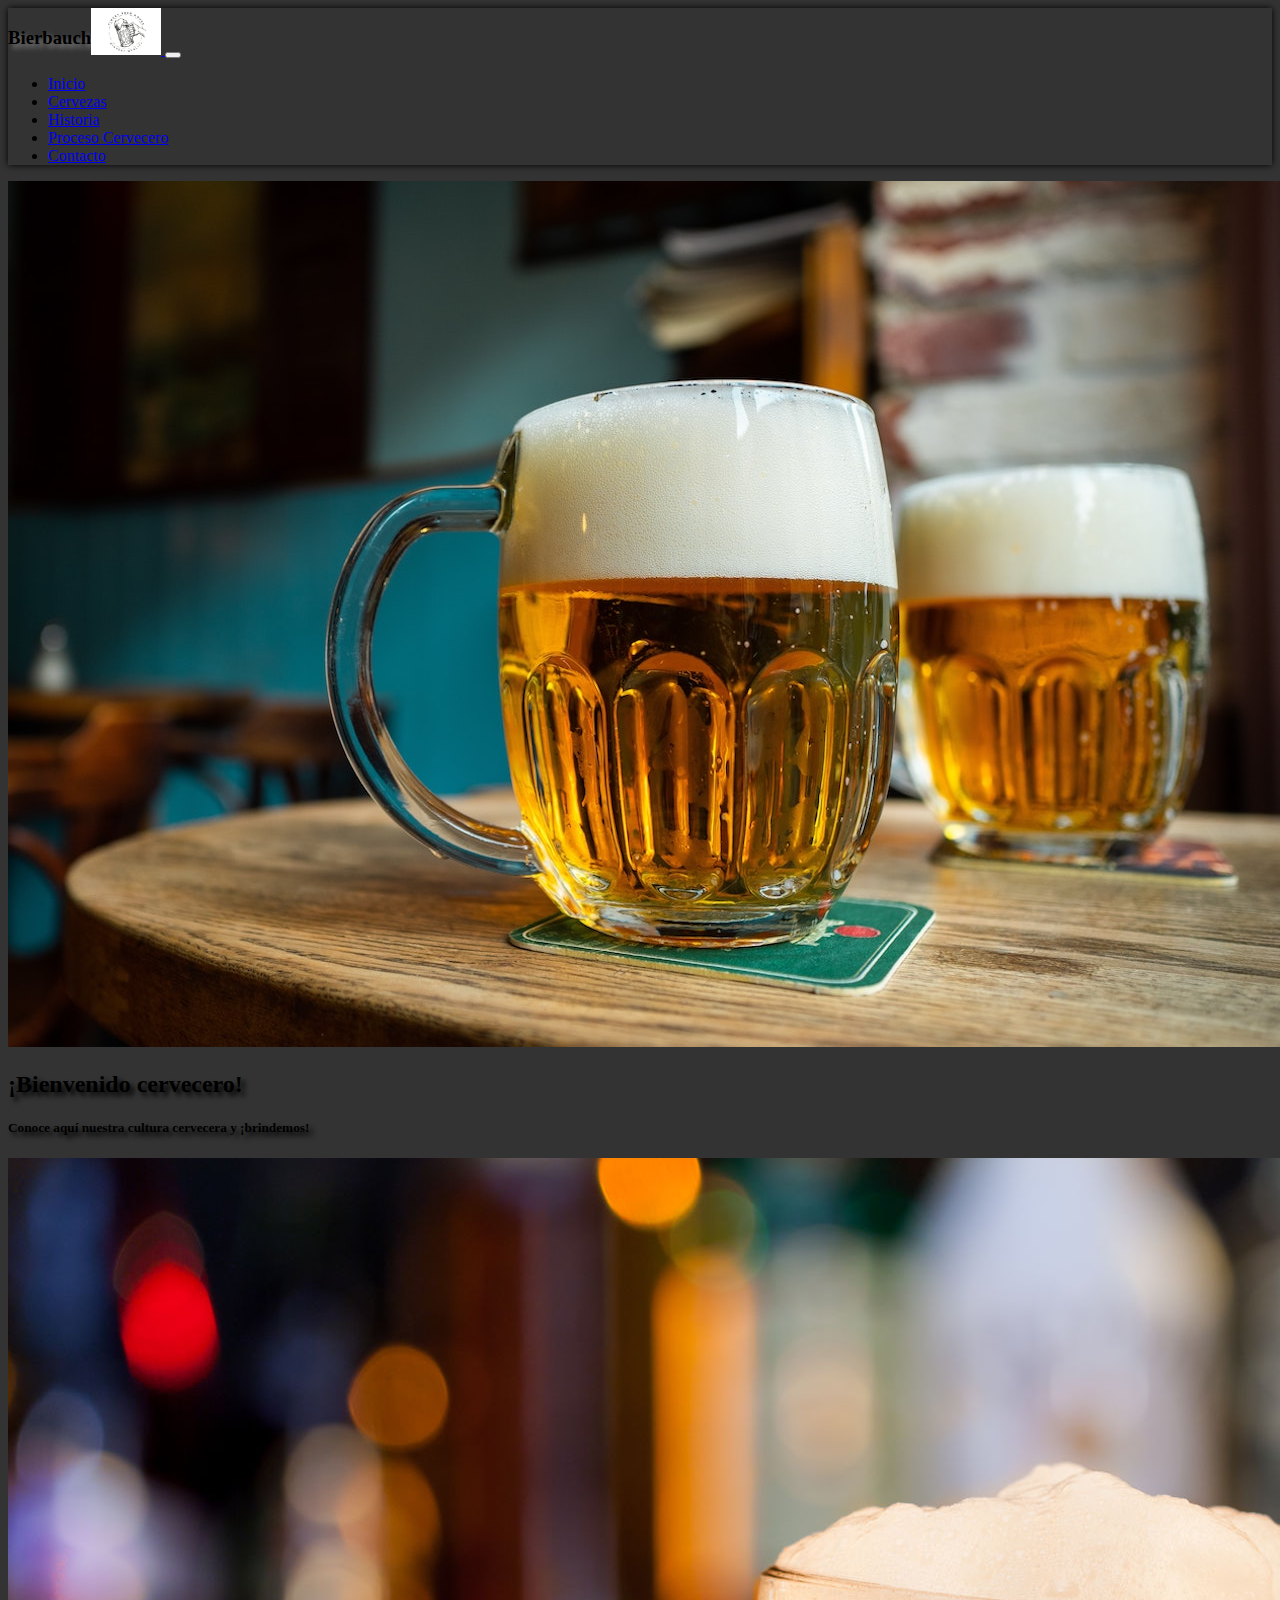
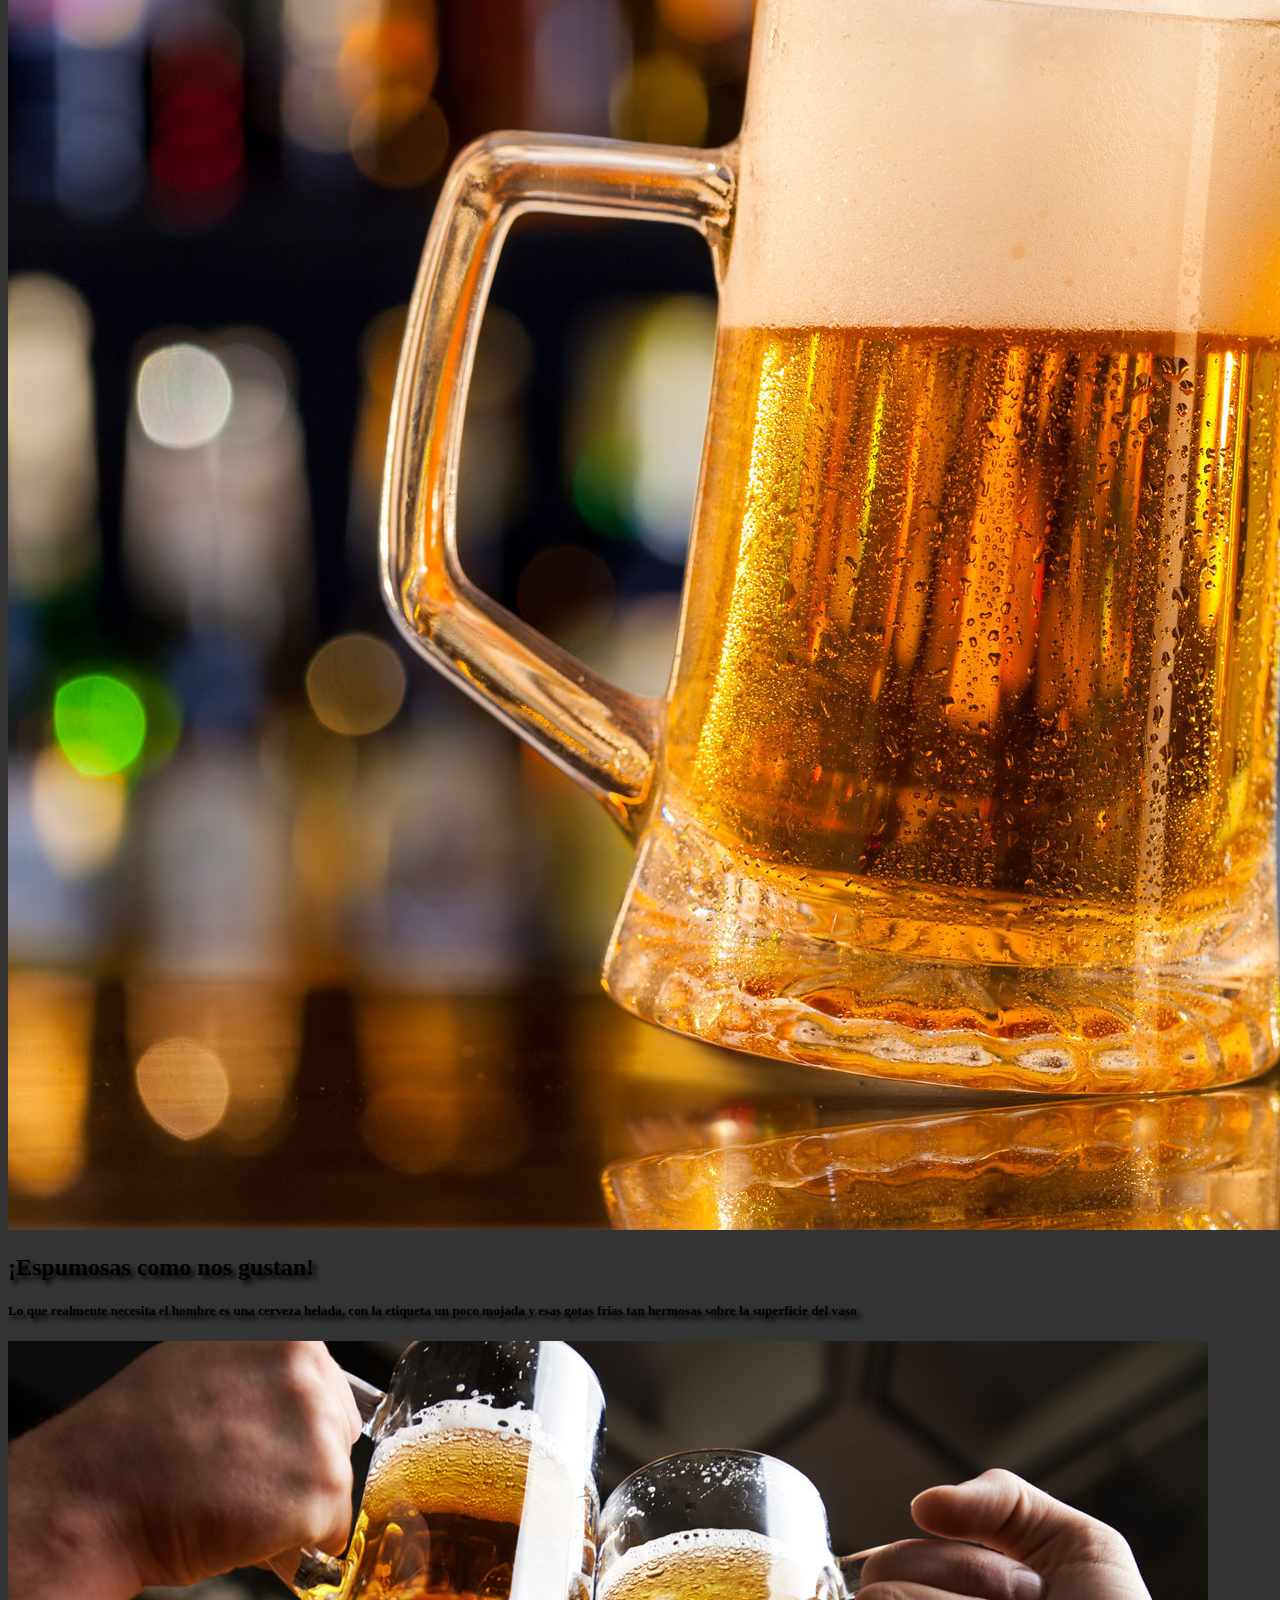
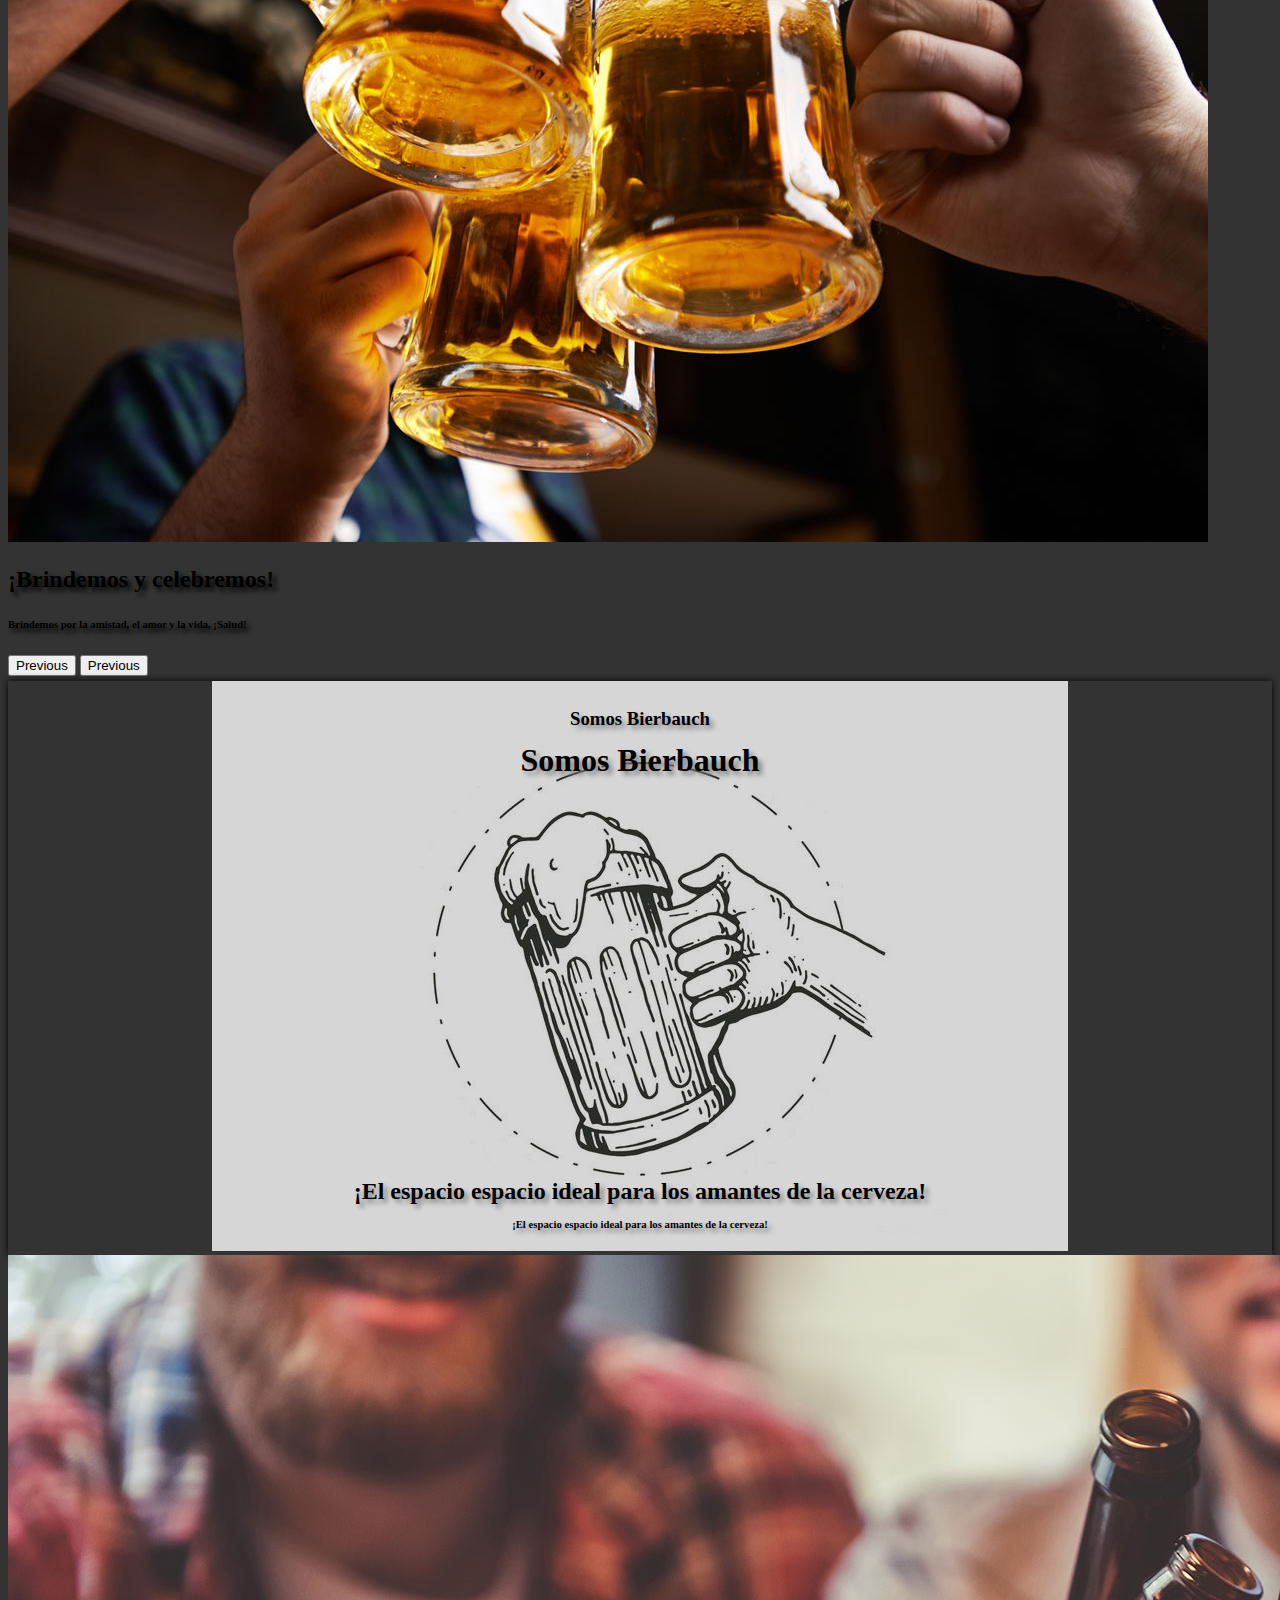
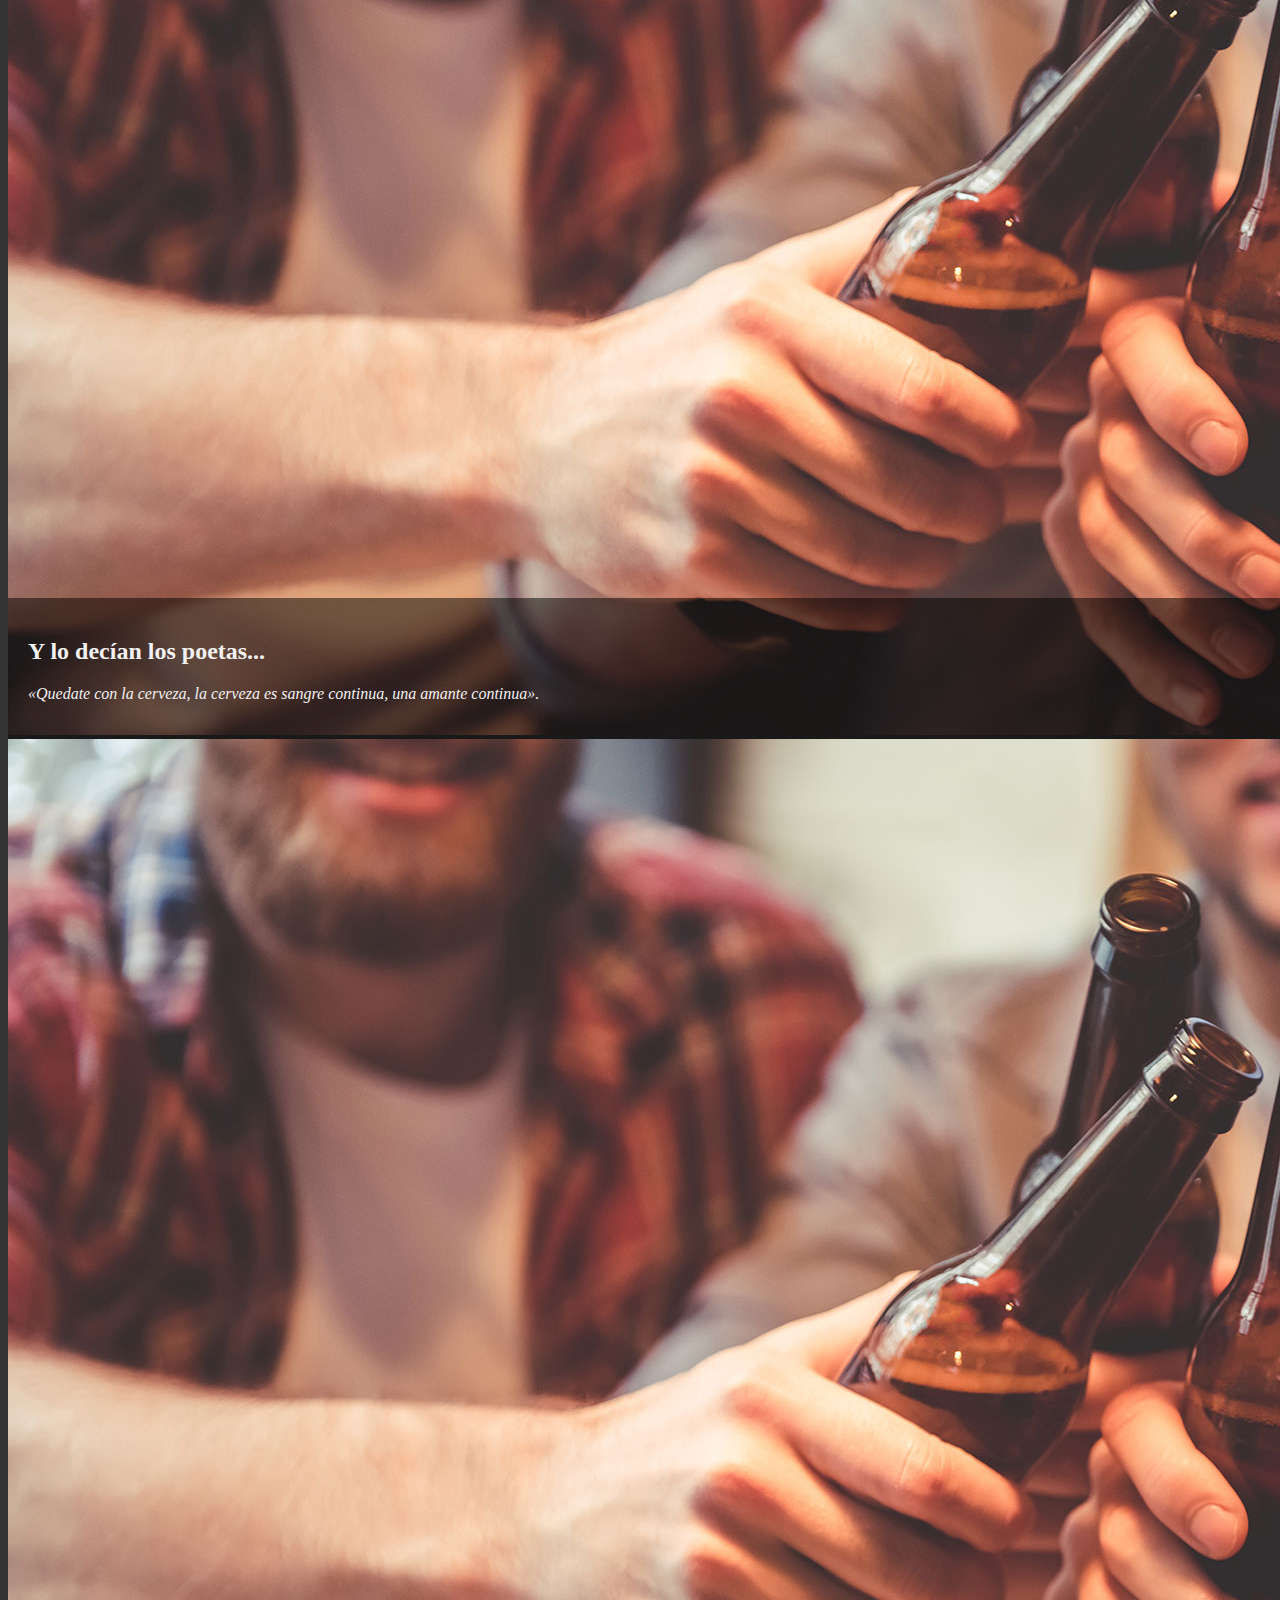
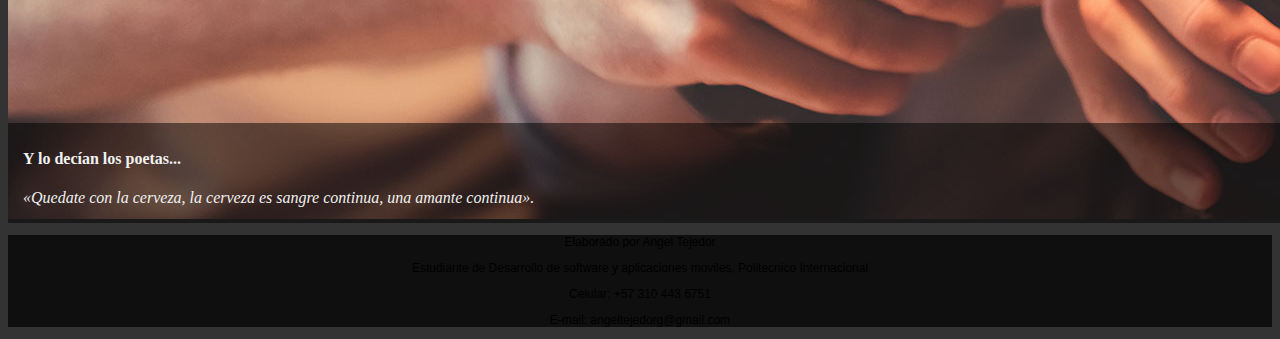
<file: index.html>
<!DOCTYPE html>
<html lang="en">
    <head>
        <meta charset="utf-8">
        <meta name="viewport" content="width=device-width, initial-scale=1">
        <link href="https://cdn.jsdelivr.net/npm/bootstrap@5.0.0-beta2/dist/css/bootstrap.min.css" rel="stylesheet" integrity="sha384-BmbxuPwQa2lc/FVzBcNJ7UAyJxM6wuqIj61tLrc4wSX0szH/Ev+nYRRuWlolflfl" crossorigin="anonymous">        <link rel="stylesheet" href="css/miestilo.css" type="text/css" >        
        <link href="css/miestilo.css" rel="stylesheet" type="text/css">
    </head>
    <body class="fondo"> 
        <nav class="navbar navbar-expand-sm navbar-light bg-white sticky-top navshadow">
            <div class="container-fluid">
                <a class="navbar-brand" href="index.html">
                    <img src="img/beerlogo.jpg" alt="" width="70">                        
                </a>
                <div class="titlebrand"><h3 class="sombra text-gray">Bierbauch</h3>
                </div>
                <button class="navbar-toggler" type="button" data-bs-toggle="collapse" data-bs-target="#navbarSupportedContent" aria-controls="navbarSupportedContent" aria-expanded="false" aria-label="Toggle navigation">
                    <span class="navbar-toggler-icon"></span>
                </button>
                <div class="collapse navbar-collapse" id="navbarSupportedContent">
                    <ul class="navbar-nav ms-auto">
                        <li class="nav-item"><a class="nav-link" id="anchomenu" href="index.html">Inicio</a></li>
                        <li class="nav-item"><a class="nav-link" id="anchomenu" href="beer.html">Cervezas</a></li>
                        <li class="nav-item"><a class="nav-link" id="anchomenu" href="historia.html">Historia</a></li>
                        <li class="nav-item"><a class="nav-link" id="anchomenu" href="p-cervecero.html">Proceso Cervecero</a></li>
                        <li class="nav-item"><a class="nav-link" id="anchomenu" href="contact.html">Contacto</a></li>
                    </ul>
                </div>
            </div>
        </nav>

        <div class="carousel slide" id="mainSlider" data-bs-ride="carousel">

            <div class="carousel-inner">

                <div class="carousel-item active" data-bs-interval="3000">
                    <img src="img/C_slide1.jpg" alt="" class="d-block w-100">
                        <div class="carousel-caption textop">
                            <p></p>
                            <h2 class="wcolor">¡Bienvenido cervecero!</h2>
                            <p></p>
                            <h5 class="wcolor d-none d-md-block">Conoce aquí nuestra cultura cervecera y ¡brindemos!</h5>
                        </div>
                </div>
                <div class="carousel-item" data-bs-interval="3000">
                    <img src="img/C_slide2.jpeg" alt="" class="d-block w-100">
                        <div class="carousel-caption">
                            <p></p>
                            <h2 class="wcolor">¡Espumosas como nos gustan!</h2>
                            <p></p>
                            <h5 class="wcolor d-none d-md-block">Lo que realmente necesita el hombre es una cerveza helada, con la etiqueta un poco mojada y esas gotas frias tan hermosas sobre la superficie del vaso</h5>
                        </div>
                </div> 
                <div class="carousel-item" data-bs-interval="3000">
                    <img src="img/C_slide3.jpg" alt="" class="d-block w-100">
                        <div class="carousel-caption">
                            <p></p>
                            <h2 class="wcolor">¡Brindemos y celebremos!</h2>
                            <p></p>
                            <p></p>
                            <h6 class="wcolor d-none d-md-block">Brindemos por la amistad, el amor y la vida, ¡Salud!</h6>
                        </div>
                </div>                 
                <button class="carousel-control-prev" type="button" data-bs-target="#mainSlider" data-bs-slide="prev">
                    <span class="carousel-control-prev-icon" aria-hidden="true"></span>
                    <span class="visually-hidden">Previous</span>
                </button>
                <button class="carousel-control-next" type="button" data-bs-target="#mainSlider" data-bs-slide="next">
                    <span class="carousel-control-next-icon" aria-hidden="true"></span>
                    <span class="visually-hidden">Previous</span>
                </button>
            </div>
        </div>
        <section>
            <div class="container-fluid fondo p-2">
                    <div class="bg-white banner rounded-3" id="middle">
                        <img src="img/beer2.jpg" alt="" class="w-100 fondoblur">
                            <h1 class="display-2 d-none d-md-block heading sombra"> Somos Bierbauch </h1>
                            <h3 class="d-block d-sm-none heading-sm sombra"> Somos Bierbauch </h3>
                            <h2 class="d-none d-md-block bottomline sombra"> ¡El espacio espacio ideal para los amantes de la cerveza!</h2>
                            <h6 class="d-block d-sm-none bottomline-sm sombra"> ¡El espacio espacio ideal para los amantes de la cerveza!</h6>
                        </div>                    
                    </div>
            </div> 
        </section>
        <section>
            <div class="container-fluid banner p-0 d-none d-md-block">
                <img src="img/cheers.jpg" alt="" class="w-100">
                <div class="content">
                    <h2>Y lo decían los poetas...</h2>
                    <p><i>«Quedate con la cerveza, la cerveza es sangre continua, una amante continua».</i></p>
                </div>
            </div>
            <div class="container-fluid banner p-0 d-block d-sm-none">
                <img src="img/cheers.jpg" alt="" class="w-100">
                <div class="content-sm">
                    <h4>Y lo decían los poetas...</h4>
                    <p class="fs-6 text"><i>«Quedate con la cerveza, la cerveza es sangre continua, una amante continua».</i></p>
                </div>
            </div>
        </section>
        
        <footer class="pt-5">
            <div class="container-fluid text-white p-4">
                <p> Elaborado por Angel Tejedor</p> 
                <p>Estudiante de Desarrollo de software y aplicaciones moviles, Politecnico Internacional</p>
                <p> Celular: +57 310 443 6751</p>
                <p>E-mail: angeltejedorg@gmail.com</p>
            </div>
        </footer>
       

        <script src="https://cdn.jsdelivr.net/npm/@popperjs/core@2.6.0/dist/umd/popper.min.js" integrity="sha384-KsvD1yqQ1/1+IA7gi3P0tyJcT3vR+NdBTt13hSJ2lnve8agRGXTTyNaBYmCR/Nwi" crossorigin="anonymous"></script>
        <script src="https://cdn.jsdelivr.net/npm/bootstrap@5.0.0-beta2/dist/js/bootstrap.min.js" integrity="sha384-nsg8ua9HAw1y0W1btsyWgBklPnCUAFLuTMS2G72MMONqmOymq585AcH49TLBQObG" crossorigin="anonymous"></script>
    </body>
</html>
</file>
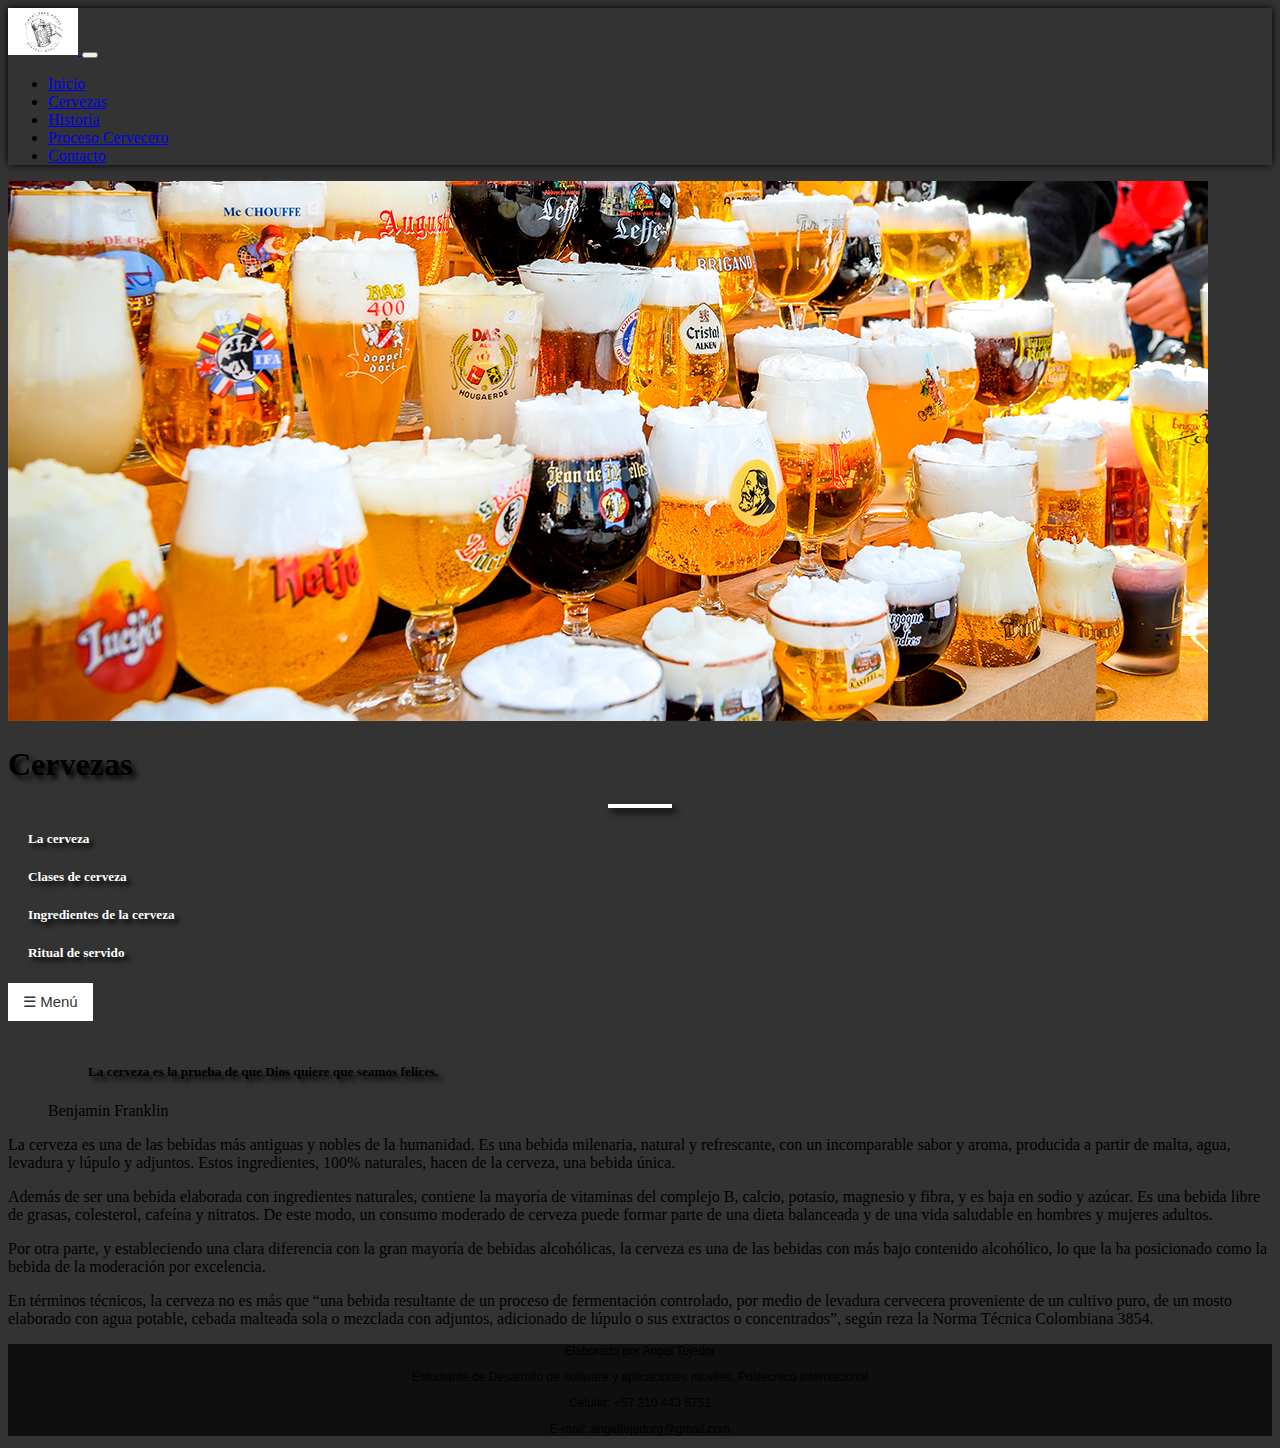
<file: beer.html>
<!DOCTYPE html>
<html lang="en">
    <head>
        <meta charset="utf-8">
        <meta name="viewport" content="width=device-width, initial-scale=1">
        <link href="https://cdn.jsdelivr.net/npm/bootstrap@5.0.0-beta2/dist/css/bootstrap.min.css" rel="stylesheet" integrity="sha384-BmbxuPwQa2lc/FVzBcNJ7UAyJxM6wuqIj61tLrc4wSX0szH/Ev+nYRRuWlolflfl" crossorigin="anonymous">        <link rel="stylesheet" href="css/miestilo.css" type="text/css" >        
        <link href="css/miestilo.css" rel="stylesheet" type="text/css">
    </head>
    <body class="fondo"> 
        <nav class="navbar navbar-expand-sm navbar-light bg-white sticky-top navshadow">
            <div class="container-fluid">
                <a class="navbar-brand" href="index.html">
                    <img src="img/beerlogo.jpg" alt="" width="70">                        
                </a>
                <button class="navbar-toggler" type="button" data-bs-toggle="collapse" data-bs-target="#navbarSupportedContent" aria-controls="navbarSupportedContent" aria-expanded="false" aria-label="Toggle navigation">
                    <span class="navbar-toggler-icon"></span>
                </button>
                <div class="collapse navbar-collapse" id="navbarSupportedContent">
                    <ul class="navbar-nav ms-auto">
                        <li class="nav-item"><a class="nav-link" id="anchomenu" href="index.html">Inicio</a></li>
                        <li class="nav-item"><a class="nav-link" id="anchomenu" href="beer.html">Cervezas</a></li>
                        <li class="nav-item"><a class="nav-link" id="anchomenu" href="historia.html">Historia</a></li>
                        <li class="nav-item"><a class="nav-link" id="anchomenu" href="p-cervecero.html">Proceso Cervecero</a></li>
                        <li class="nav-item"><a class="nav-link" id="anchomenu" href="contact.html">Contacto</a></li>
                    </ul>
                </div>
            </div>
        </nav>
        <div class="container-fluid banner p-0">
            <img src="img/prueba.jpg" alt="" class="w-100">
        </div>
        <div class="container-fluid text-center p-4">
            <h1 class="wcolor text-white">Cervezas</h1>
            <div id="border"></div>
        </div>
        <div class=" container-fluid">
            <div class="row">
                <div class="col-md-3">
                    <div class="container d-none d-md-block">
                        <div class="row p-3">
                        </div>
                        <div class="row text-white sidemenu wcolor">
                            <a href="beer.html"><h5 class="p-2">La cerveza</h5></a>
                        </div>
                        <div class="row text-white sidemenu wcolor">
                            <a href="c_cerveza.html"><h5 class="p-2">Clases de cerveza</h5></a>
                        </div>
                        <div class="row text-white sidemenu wcolor">
                            <a href="i_cerveza.html"><h5 class="p-2">Ingredientes de la cerveza</h5></a>
                        </div>
                        <div class="row text-white sidemenu wcolor">
                            <a href="#"><h5 class="p-2">Ritual de servido</h5></a>
                        </div>
                    </div>
                
               
                    <div class="sidebar d-block d-sm-none" id="mySidebar">
                        <a href="javascript:void(0)"class="closebtn" onclick="closeNav()">&times;</a>
                        <a href="beer.html">La cerveza</a>
                        <a href="c_cerveza.html">Clases de cerveza</a>
                        <a href="i_cerveza.html">Ingredientes de la cerveza</a>
                        <a href="#">Ritual de servido</a>
                    </div>
                    <div id="main">
                        <button class="openbtn d-block d-sm-none" onclick="openNav()">&#9776; Menú</button>
                    </div>
                </div>
                <div class="col-md-8 text-white">
                    <figure>
                        <blockquote class="blockquote">
                          <h5 class="wcolor">La cerveza es la prueba de que Dios quiere que seamos felices.</h5>
                        </blockquote>
                        <figcaption class="blockquote-footer">
                          Benjamin Franklin <cite title="Source Title"></cite>
                        </figcaption>
                      </figure>
                    <p class="fw-light">
                        La cerveza es una de las bebidas más antiguas y nobles de la humanidad. Es una bebida milenaria, natural y refrescante, con un incomparable sabor y aroma, producida a partir de malta, agua, levadura y lúpulo y adjuntos. Estos ingredientes, 100% naturales, hacen de la cerveza, una bebida única.
                    </p>
                    <p class="fw-light">
                        Además de ser una bebida elaborada con ingredientes naturales, contiene la mayoría de vitaminas del complejo B, calcio, potasio, magnesio y fibra, y es baja en sodio y azúcar. Es una bebida libre de grasas, colesterol, cafeína y nitratos. De este modo, un consumo moderado de cerveza puede formar parte de una dieta balanceada y de una vida saludable en hombres y mujeres adultos.
                    </p>
                    <p class="fw-light">
                        Por otra parte, y estableciendo una clara diferencia con la gran mayoría de bebidas alcohólicas, la cerveza es una de las bebidas con más bajo contenido alcohólico, lo que la ha posicionado como la bebida de la moderación por excelencia.
                    </p>
                    <p class="fw-light"> 
                        En términos técnicos, la cerveza no es más que “una bebida resultante de un proceso de fermentación controlado, por medio de levadura cervecera proveniente de un cultivo puro, de un mosto elaborado con agua potable, cebada malteada sola o mezclada con adjuntos, adicionado de lúpulo o sus extractos o concentrados”, según reza la Norma Técnica Colombiana 3854.
                    </p>
                </div>
            </div>
            
        </div>
        
        <footer class="pt-5">
            <div class="container-fluid text-white p-4">
                <p> Elaborado por Angel Tejedor</p> 
                <p>Estudiante de Desarrollo de software y aplicaciones moviles, Politecnico Internacional</p>
                <p> Celular: +57 310 443 6751</p>
                <p>E-mail: angeltejedorg@gmail.com</p>
            </div>
        </footer>
        <script src="js/fuction.js"></script>
        <script src="https://cdn.jsdelivr.net/npm/@popperjs/core@2.6.0/dist/umd/popper.min.js" integrity="sha384-KsvD1yqQ1/1+IA7gi3P0tyJcT3vR+NdBTt13hSJ2lnve8agRGXTTyNaBYmCR/Nwi" crossorigin="anonymous"></script>
        <script src="https://cdn.jsdelivr.net/npm/bootstrap@5.0.0-beta2/dist/js/bootstrap.min.js" integrity="sha384-nsg8ua9HAw1y0W1btsyWgBklPnCUAFLuTMS2G72MMONqmOymq585AcH49TLBQObG" crossorigin="anonymous"></script>
    </body>
</html>
</file>
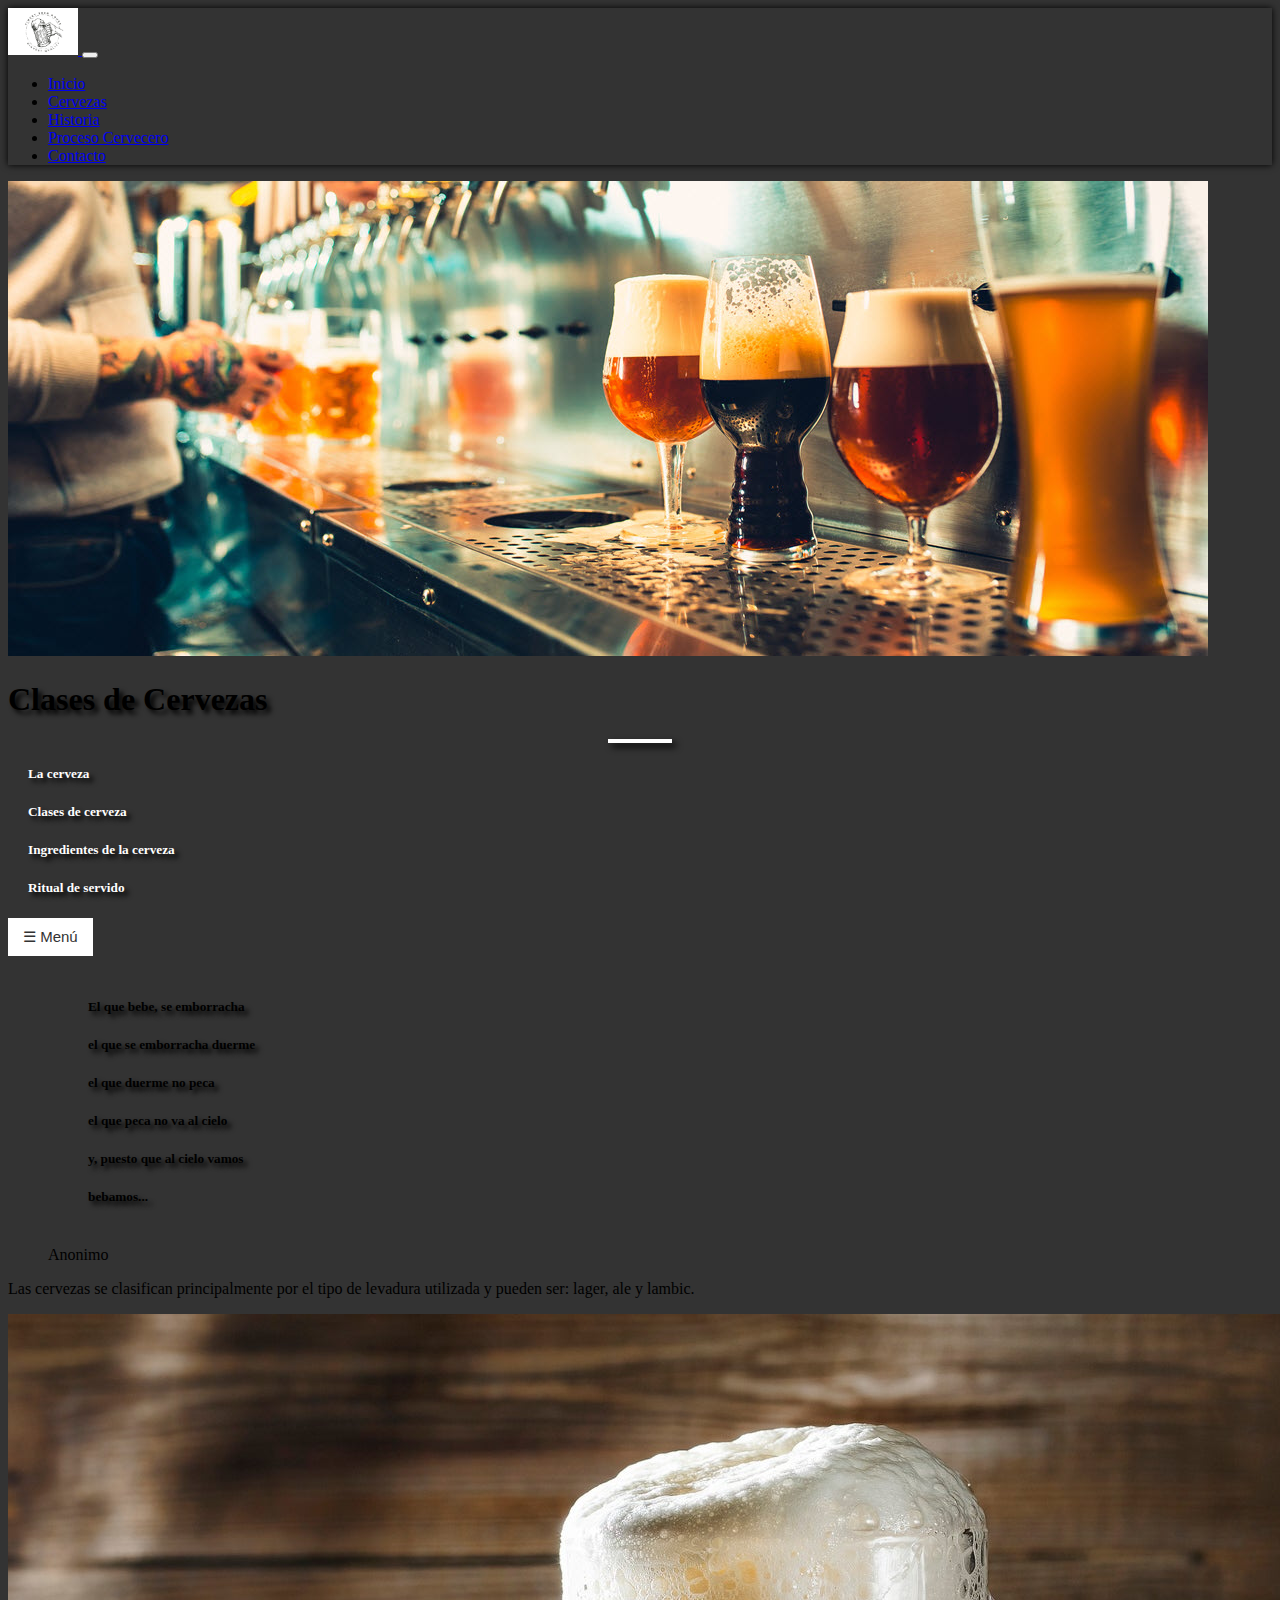
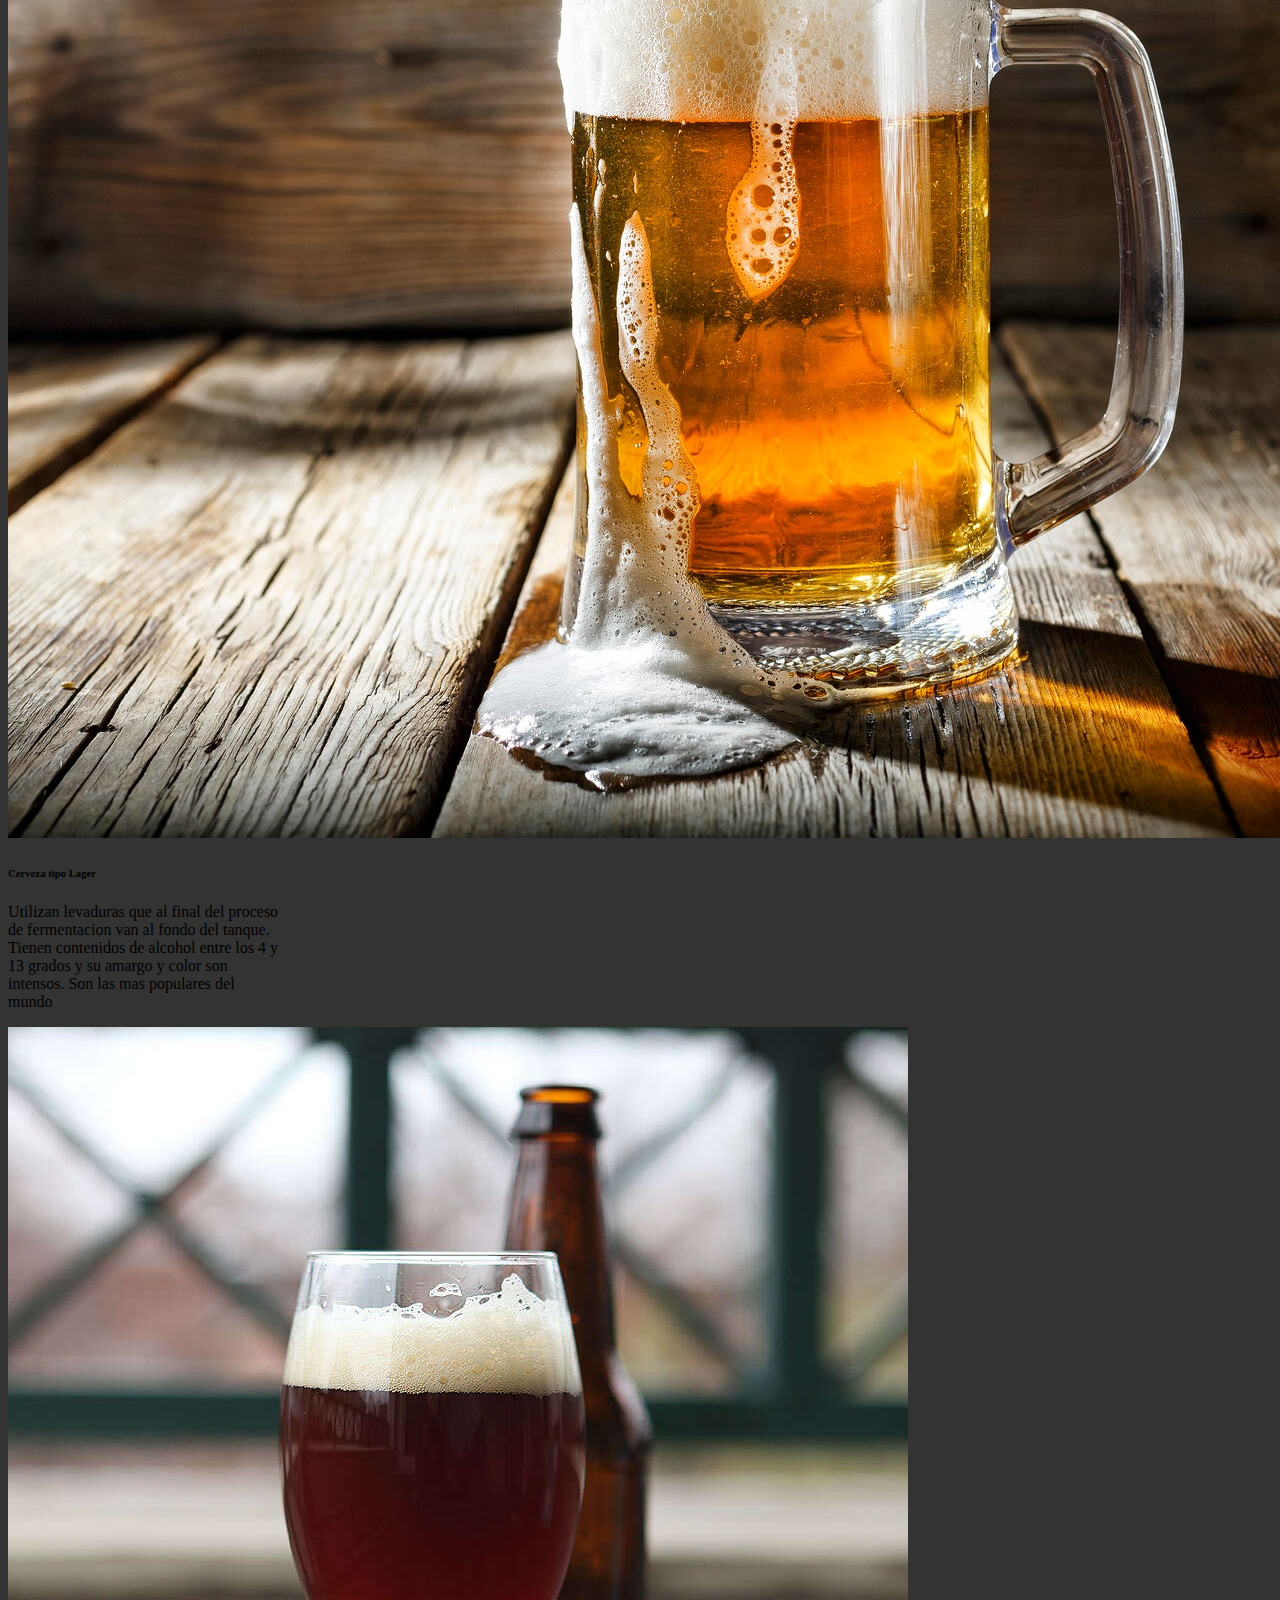
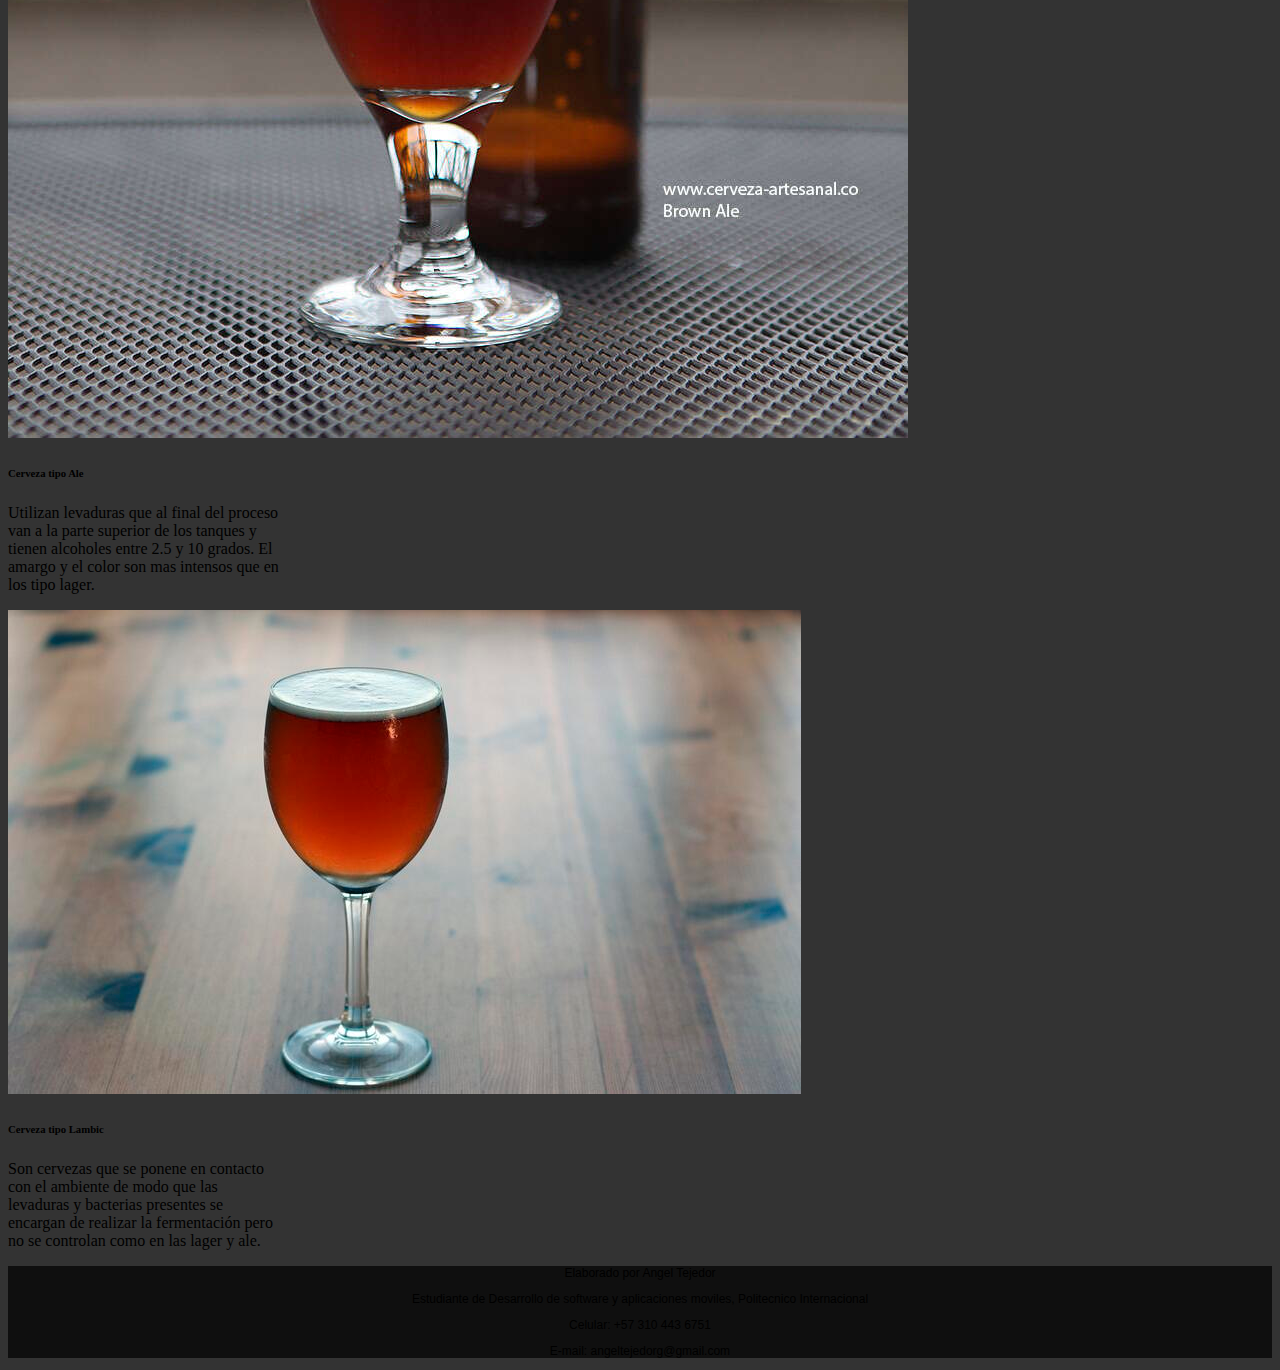
<file: c_cerveza.html>
<!DOCTYPE html>
<html lang="en">
    <head>
        <meta charset="utf-8">
        <meta name="viewport" content="width=device-width, initial-scale=1">
        <link href="https://cdn.jsdelivr.net/npm/bootstrap@5.0.0-beta2/dist/css/bootstrap.min.css" rel="stylesheet" integrity="sha384-BmbxuPwQa2lc/FVzBcNJ7UAyJxM6wuqIj61tLrc4wSX0szH/Ev+nYRRuWlolflfl" crossorigin="anonymous">        <link rel="stylesheet" href="css/miestilo.css" type="text/css" >        
        <link href="css/miestilo.css" rel="stylesheet" type="text/css">
    </head>
    <body class="fondo"> 
        <nav class="navbar navbar-expand-sm navbar-light bg-white sticky-top navshadow">
            <div class="container-fluid">
                <a class="navbar-brand" href="index.html">
                    <img src="img/beerlogo.jpg" alt="" width="70">                        
                </a>
                <button class="navbar-toggler" type="button" data-bs-toggle="collapse" data-bs-target="#navbarSupportedContent" aria-controls="navbarSupportedContent" aria-expanded="false" aria-label="Toggle navigation">
                    <span class="navbar-toggler-icon"></span>
                </button>
                <div class="collapse navbar-collapse" id="navbarSupportedContent">
                    <ul class="navbar-nav ms-auto">
                        <li class="nav-item"><a class="nav-link" id="anchomenu" href="index.html">Inicio</a></li>
                        <li class="nav-item"><a class="nav-link" id="anchomenu" href="beer.html">Cervezas</a></li>
                        <li class="nav-item"><a class="nav-link" id="anchomenu" href="historia.html">Historia</a></li>
                        <li class="nav-item"><a class="nav-link" id="anchomenu" href="p-cervecero.html">Proceso Cervecero</a></li>
                        <li class="nav-item"><a class="nav-link" id="anchomenu" href="contact.html">Contacto</a></li>
                    </ul>
                </div>
            </div>
        </nav>
        <div class="container-fluid banner p-0">
            <img src="img/tipoportada.jpg" alt="" class="w-100">
        </div>
        <div class="container-fluid text-center p-4">
            <h1 class="wcolor text-white">Clases de Cervezas</h1>
            <div id="border"></div>
        </div>
        <div class=" container-fluid">
            <div class="row">
                <div class="col-md-3">
                    <div class="container d-none d-md-block">
                        <div class="row p-3">
                        </div>
                        <div class="row text-white sidemenu wcolor">
                            <a href="beer.html"><h5 class="p-2">La cerveza</h5></a>
                        </div>
                        <div class="row text-white sidemenu wcolor">
                            <a href="c_cerveza.html"><h5 class="p-2">Clases de cerveza</h5></a>
                        </div>
                        <div class="row text-white sidemenu wcolor">
                            <a href="i_cerveza.html"><h5 class="p-2">Ingredientes de la cerveza</h5></a>
                        </div>
                        <div class="row text-white sidemenu wcolor">
                            <a href="#"><h5 class="p-2">Ritual de servido</h5></a>
                        </div>
                    </div>
                
               
                    <div class="sidebar d-block d-sm-none" id="mySidebar">
                        <a href="javascript:void(0)"class="closebtn" onclick="closeNav()">&times;</a>
                        <a href="beer.html">La cerveza</a>
                        <a href="c_cerveza.html">Clases de cerveza</a>
                        <a href="i_cerveza.html">Ingredientes de la cerveza</a>
                        <a href="#">Ritual de servido</a>
                    </div>
                    <div id="main">
                        <button class="openbtn d-block d-sm-none" onclick="openNav()">&#9776; Menú</button>
                    </div>
                </div>
                <div class="col-md-8 text-white">
                    <figure>
                        <blockquote class="blockquote">
                          <h5 class="wcolor">El que bebe, se emborracha</h5>
                          <h5 class="wcolor">el que se emborracha duerme</h5>
                          <h5 class="wcolor">el que duerme no peca</h5>
                          <h5 class="wcolor">el que peca no va al cielo</h5>
                          <h5 class="wcolor"> y, puesto que al cielo vamos </h5>
                          <h5 class="wcolor">bebamos...</h5>
                        </blockquote>
                        <br>
                        <figcaption class="blockquote-footer">
                         Anonimo <cite title="Source Title"></cite>
                        </figcaption>
                      </figure>
                    <p class="fw-light">
                        Las cervezas se clasifican principalmente por el tipo de levadura utilizada y pueden ser: lager, ale y lambic.
                    </p>

                    <div class="row">
                        
                        <div class="col">
                            <div class="card bg-dark" style="width: 17rem;">
                                <img src="img/lager3.jpg" class="card-img-top" alt="...">
                                <div class="card-body">
                                    <h6>Cerveza tipo Lager</h6>
                                  <p class="card-text text-light">
                                     Utilizan levaduras que al final del proceso de fermentacion van al fondo del tanque.
                                     Tienen contenidos de alcohol entre los 4 y 13 grados y su amargo y color son intensos. 
                                     Son las mas populares del mundo                        
                                  </p>
                                </div>
                              </div>
                        </div>
                        <div class="col">
                            <div class="card bg-dark" style="width: 17rem;">
                                <img src="img/ale.jpg" class="card-img-top" alt="...">
                                <div class="card-body">
                                    <h6>Cerveza tipo Ale</h6>
                                  <p class="card-text text-light">
                                      Utilizan levaduras que al final del proceso van a la parte superior de los tanques y tienen alcoholes
                                      entre 2.5 y 10 grados. El amargo y el color son mas intensos que en los tipo lager.
                                  </p>
                                </div>
                              </div>
                        </div>
                        <div class="col">
                            <div class="col">
                                <div class="card bg-dark" style="width: 17rem;">
                                    <img src="img/lambic.jpg" class="card-img-top" alt="...">
                                    <div class="card-body">
                                        <h6>Cerveza tipo Lambic</h6>
                                      <p class="card-text text-light">
                                         Son cervezas que se ponene en contacto con el ambiente de modo que las levaduras y bacterias
                                         presentes se encargan de realizar la fermentación pero no se controlan como en las lager y ale.
                                      </p>
                                    </div>
                                  </div>
                            </div>
                        </div>
                    </div>
                   
                </div>
            </div>
        
        <footer class="pt-5">
            
            <div class="container-fluid text-white p-4">
                <p> Elaborado por Angel Tejedor</p> 
                <p>Estudiante de Desarrollo de software y aplicaciones moviles, Politecnico Internacional</p>
                <p> Celular: +57 310 443 6751</p>
                <p>E-mail: angeltejedorg@gmail.com</p>
            </div>
        </footer>
        <script src="js/fuction.js"></script>
        <script src="https://cdn.jsdelivr.net/npm/@popperjs/core@2.6.0/dist/umd/popper.min.js" integrity="sha384-KsvD1yqQ1/1+IA7gi3P0tyJcT3vR+NdBTt13hSJ2lnve8agRGXTTyNaBYmCR/Nwi" crossorigin="anonymous"></script>
        <script src="https://cdn.jsdelivr.net/npm/bootstrap@5.0.0-beta2/dist/js/bootstrap.min.js" integrity="sha384-nsg8ua9HAw1y0W1btsyWgBklPnCUAFLuTMS2G72MMONqmOymq585AcH49TLBQObG" crossorigin="anonymous"></script>
    </body>
</html>
</file>
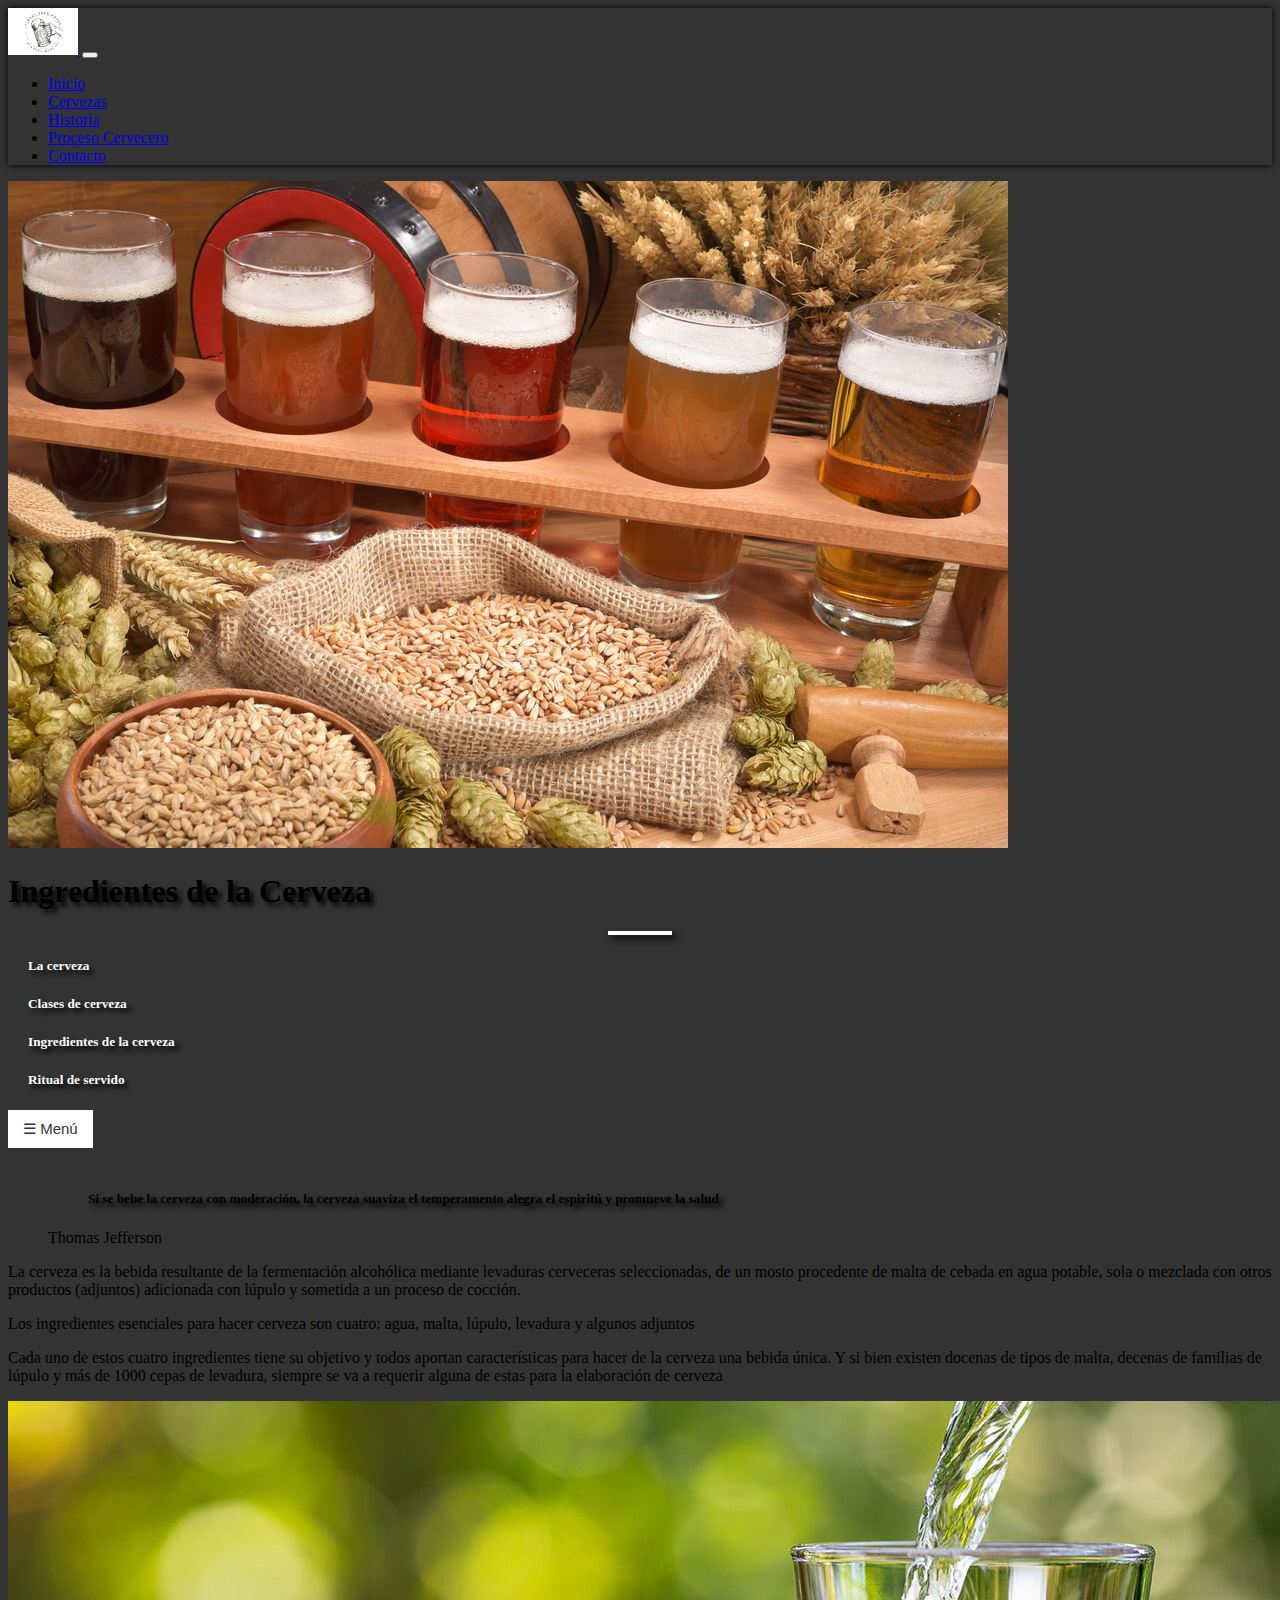
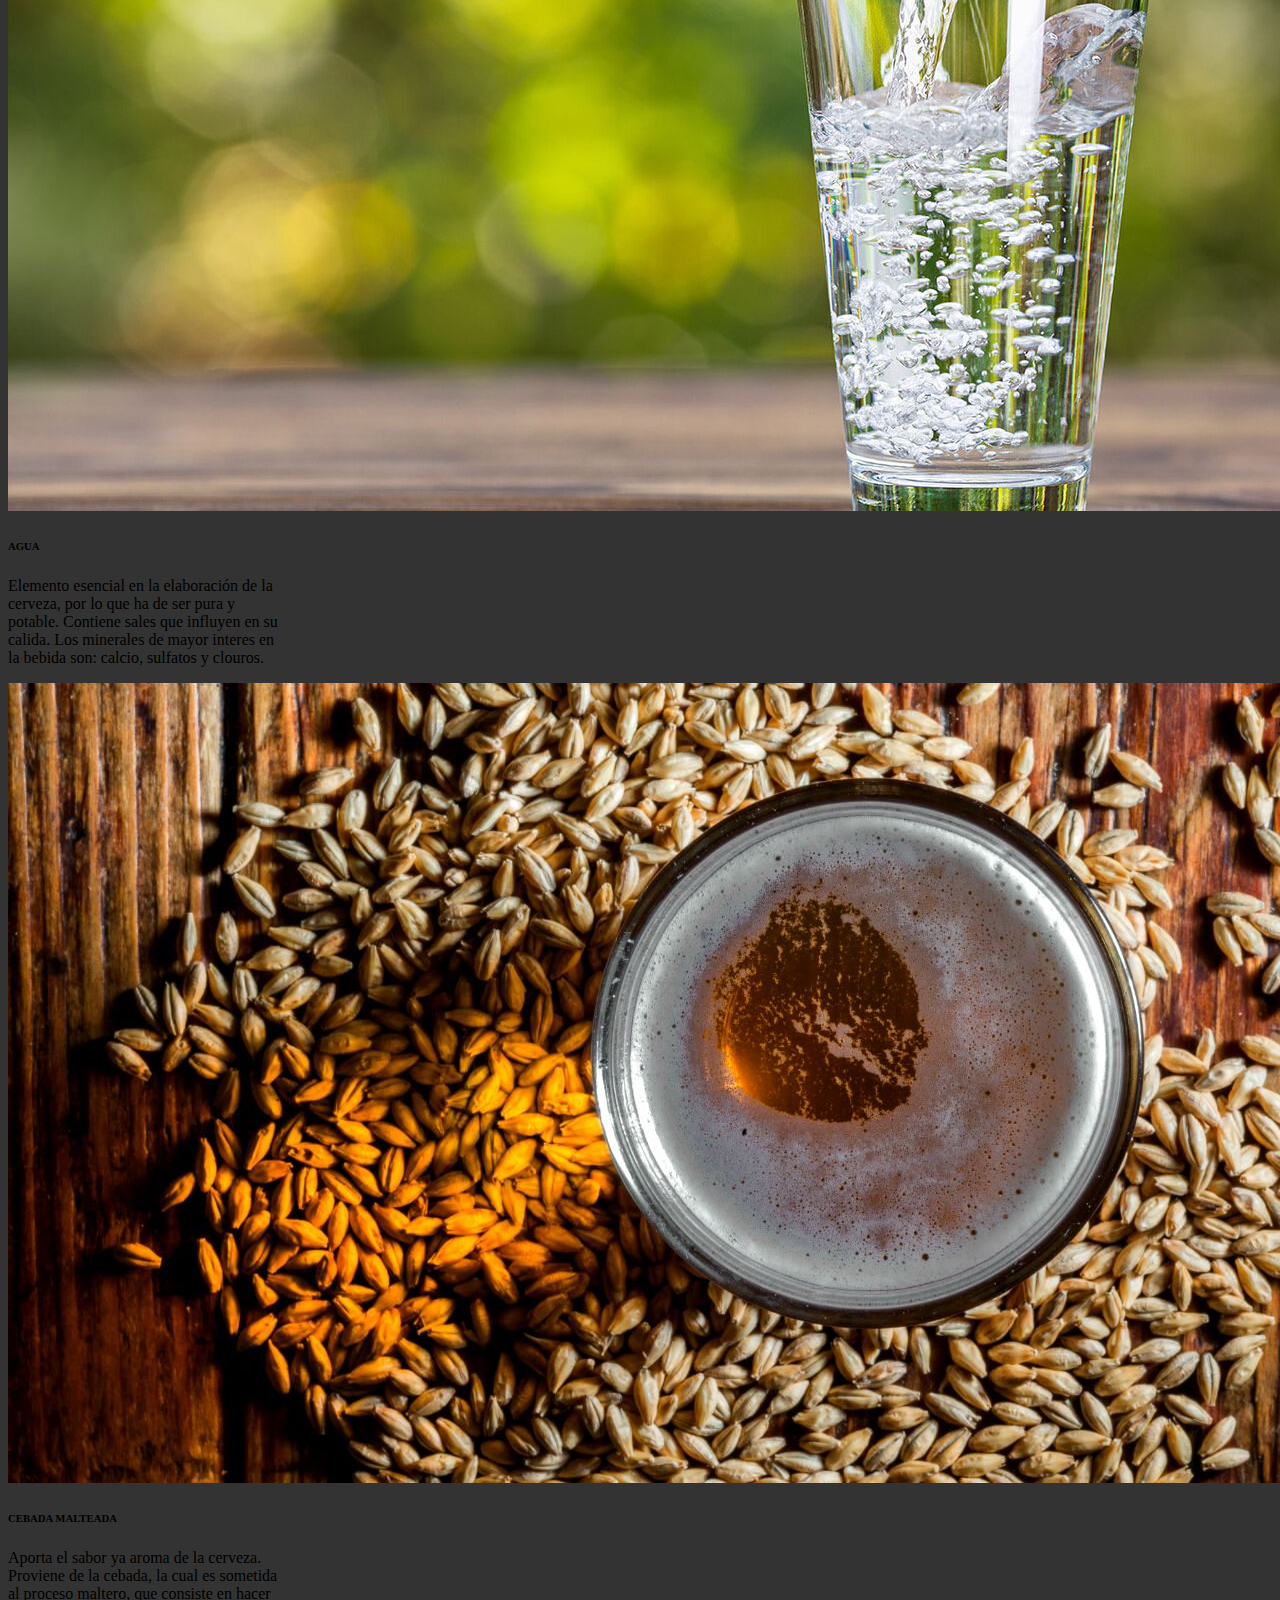
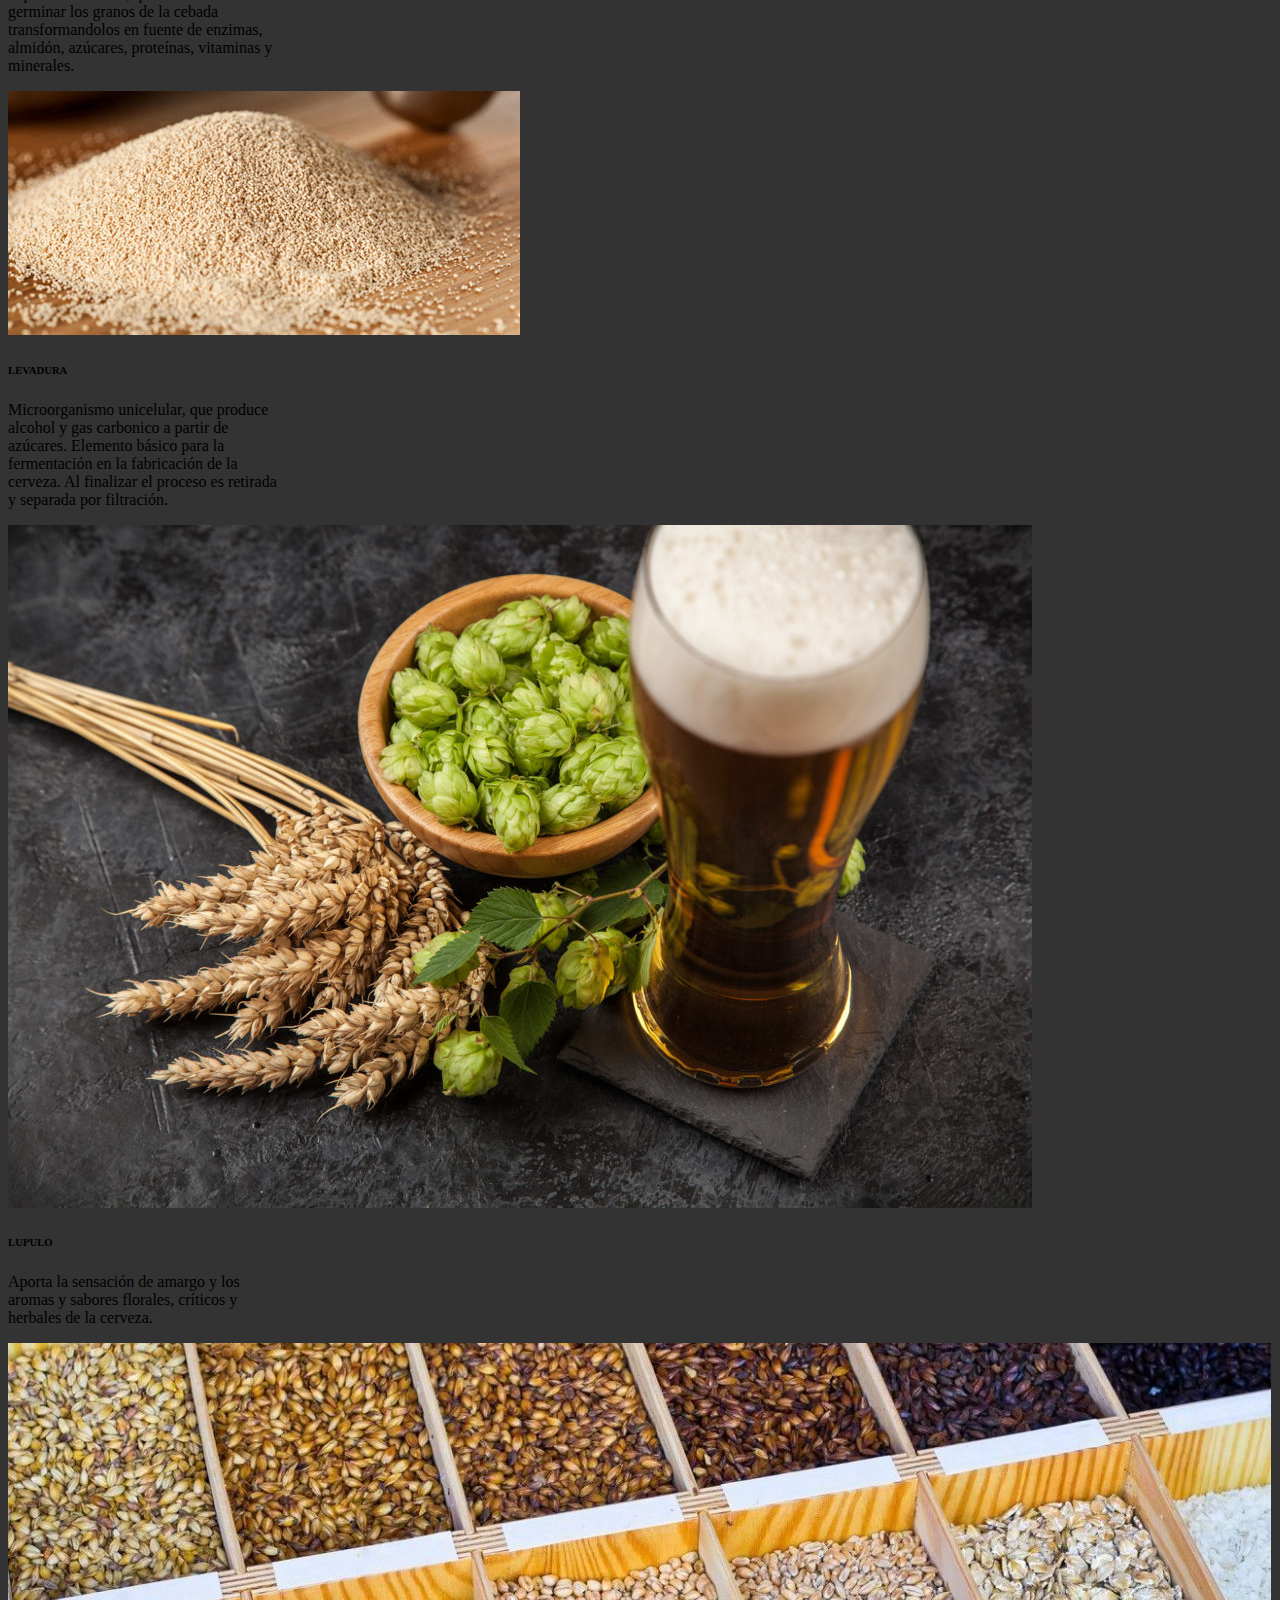
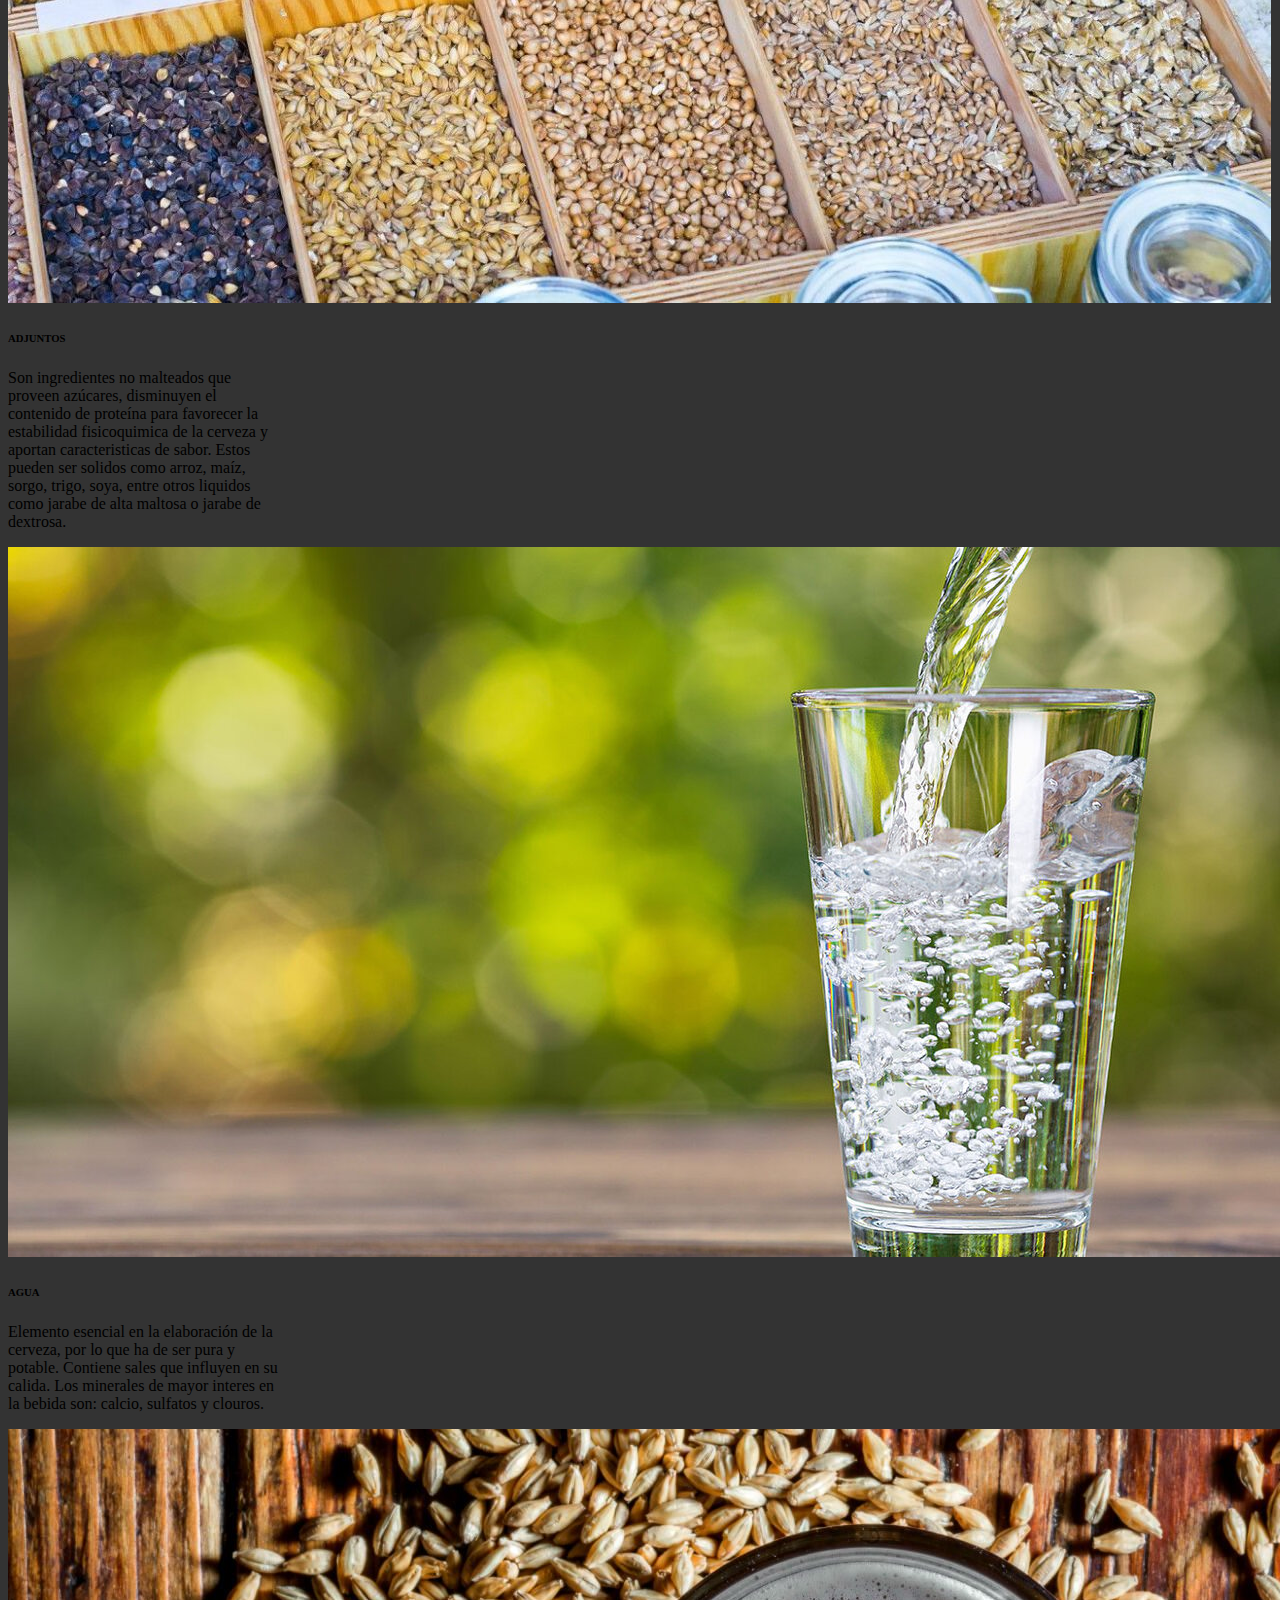
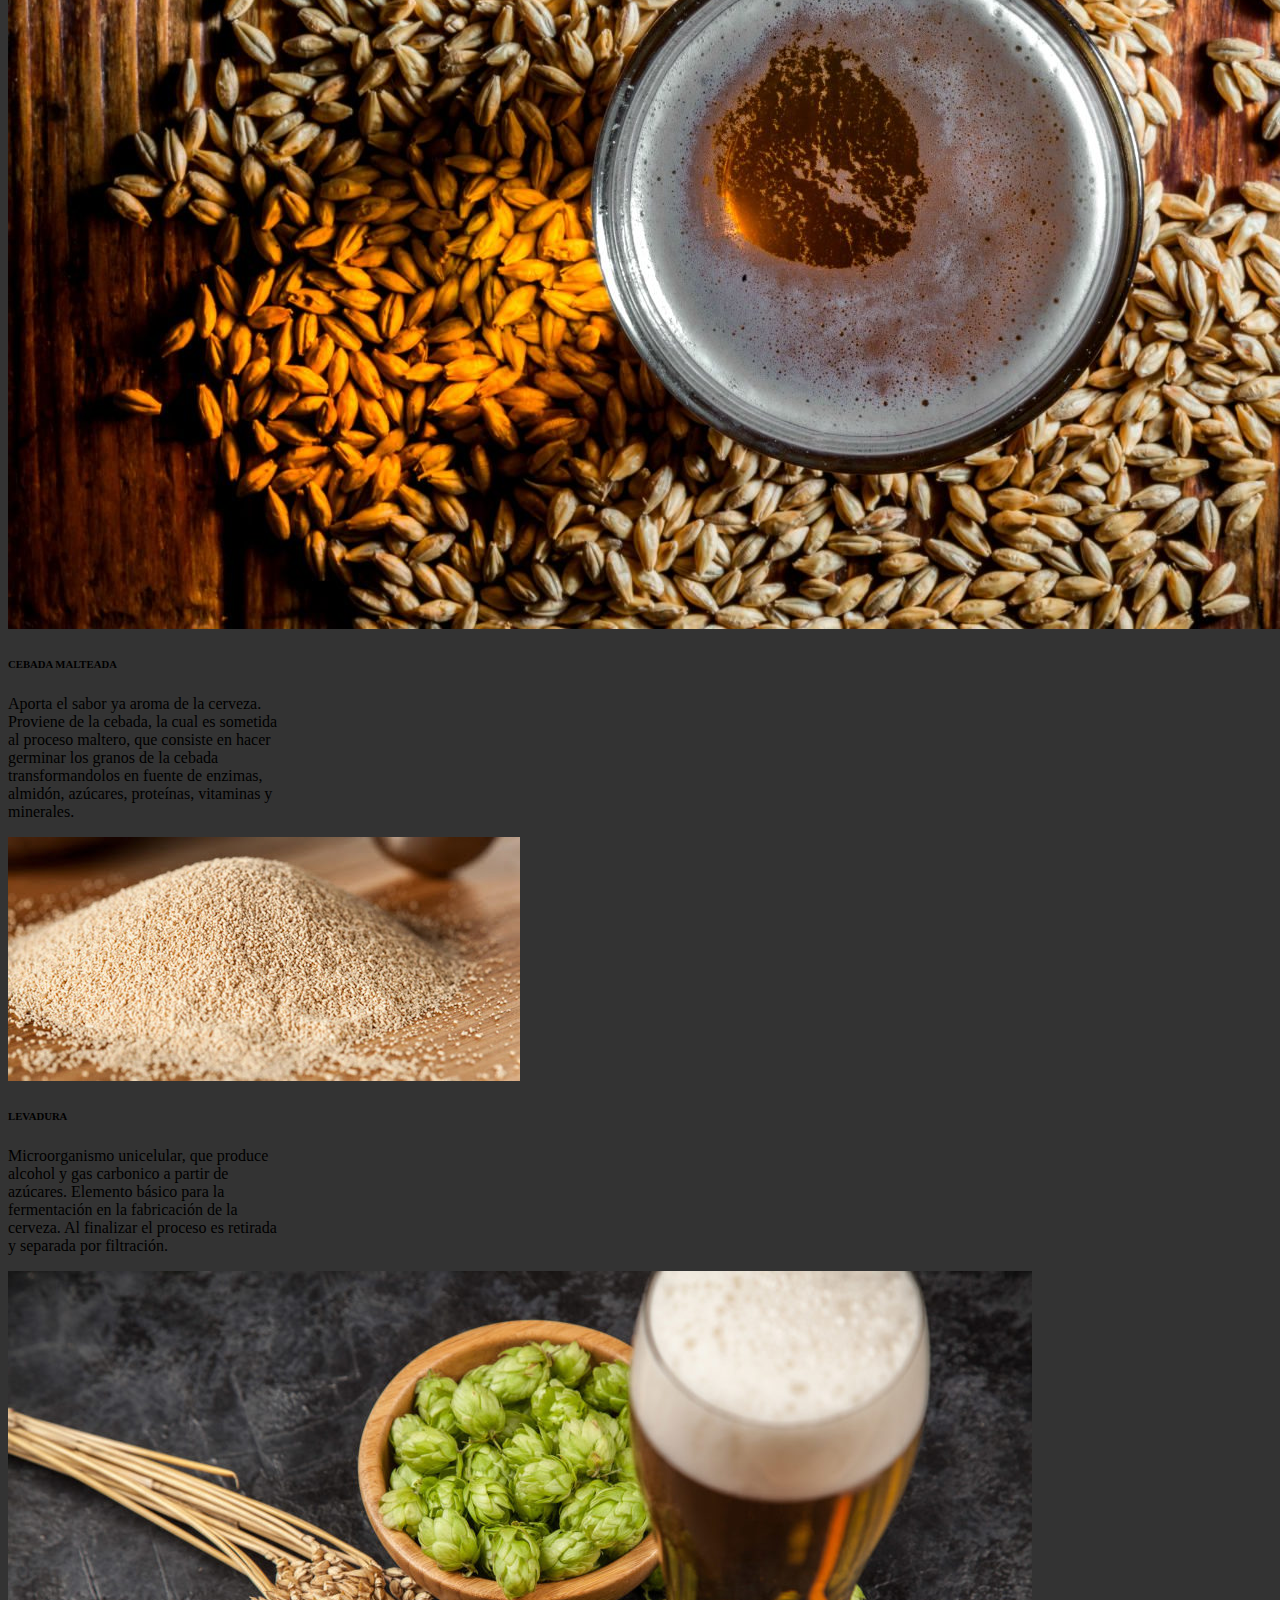
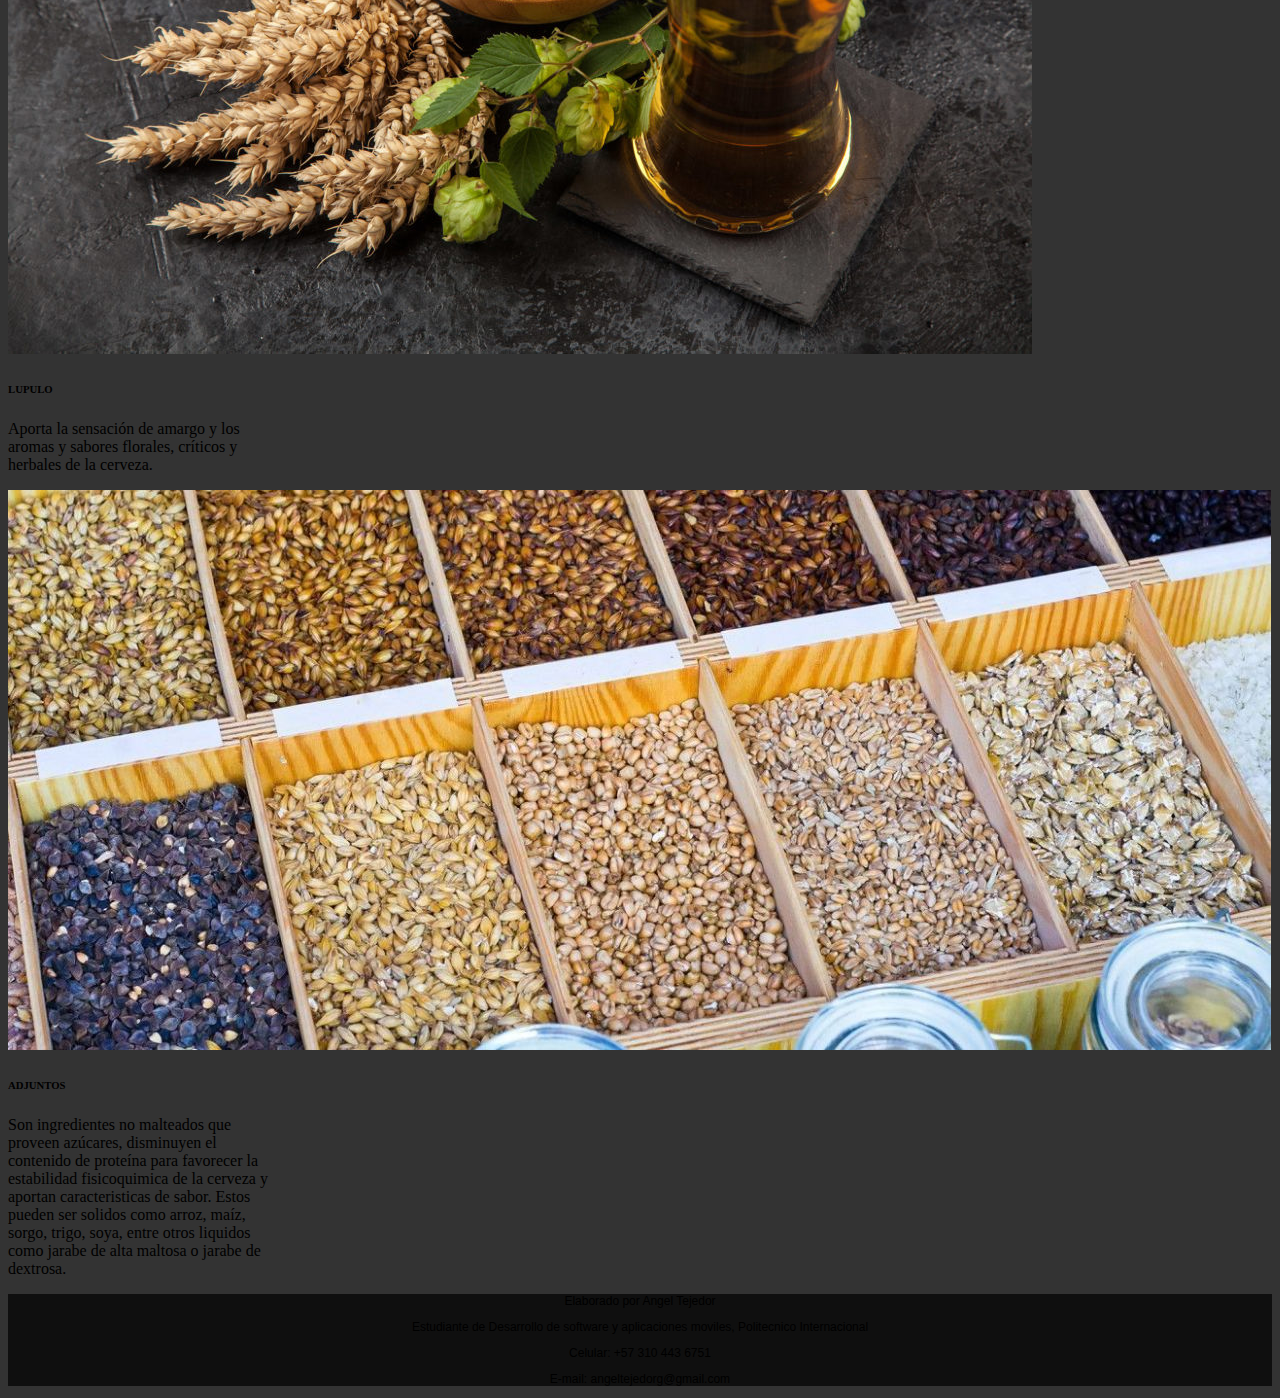
<file: i_cerveza.html>
<!DOCTYPE html>
<html lang="en">
    <head>
        <meta charset="utf-8">
        <meta name="viewport" content="width=device-width, initial-scale=1">
        <link href="https://cdn.jsdelivr.net/npm/bootstrap@5.0.0-beta2/dist/css/bootstrap.min.css" rel="stylesheet" integrity="sha384-BmbxuPwQa2lc/FVzBcNJ7UAyJxM6wuqIj61tLrc4wSX0szH/Ev+nYRRuWlolflfl" crossorigin="anonymous">        <link rel="stylesheet" href="css/miestilo.css" type="text/css" >        
        <link href="css/miestilo.css" rel="stylesheet" type="text/css">
    </head>
    <body class="fondo"> 
        <nav class="navbar navbar-expand-sm navbar-light bg-white sticky-top navshadow">
            <div class="container-fluid">
                <a class="navbar-brand" href="index.html">
                    <img src="img/beerlogo.jpg" alt="" width="70">                        
                </a>
                <button class="navbar-toggler" type="button" data-bs-toggle="collapse" data-bs-target="#navbarSupportedContent" aria-controls="navbarSupportedContent" aria-expanded="false" aria-label="Toggle navigation">
                    <span class="navbar-toggler-icon"></span>
                </button>
                <div class="collapse navbar-collapse" id="navbarSupportedContent">
                    <ul class="navbar-nav ms-auto">
                        <li class="nav-item"><a class="nav-link" id="anchomenu" href="index.html">Inicio</a></li>
                        <li class="nav-item"><a class="nav-link" id="anchomenu" href="beer.html">Cervezas</a></li>
                        <li class="nav-item"><a class="nav-link" id="anchomenu" href="historia.html">Historia</a></li>
                        <li class="nav-item"><a class="nav-link" id="anchomenu" href="p-cervecero.html">Proceso Cervecero</a></li>
                        <li class="nav-item"><a class="nav-link" id="anchomenu" href="contact.html">Contacto</a></li>
                    </ul>
                </div>
            </div>
        </nav>
        <div class="container-fluid banner p-0">
            <img src="img/ingredientes.jpg" alt="" class="w-100">
        </div>
        <div class="container-fluid text-center p-4">
            <h1 class="wcolor text-white">Ingredientes de la Cerveza</h1>
            <div id="border"></div>
        </div>
        <div class=" container-fluid">
            <div class="row">
                <div class="col-md-3">
                    <div class="container d-none d-md-block">
                        <div class="row p-3">
                        </div>
                        <div class="row text-white sidemenu wcolor">
                            <a href="beer.html"><h5 class="p-2">La cerveza</h5></a>
                        </div>
                        <div class="row text-white sidemenu wcolor">
                            <a href="c_cerveza.html"><h5 class="p-2">Clases de cerveza</h5></a>
                        </div>
                        <div class="row text-white sidemenu wcolor">
                            <a href="i_cerveza.html"><h5 class="p-2">Ingredientes de la cerveza</h5></a>
                        </div>
                        <div class="row text-white sidemenu wcolor">
                            <a href="#"><h5 class="p-2">Ritual de servido</h5></a>
                        </div>
                    </div>
                
               
                    <div class="sidebar d-block d-sm-none" id="mySidebar">
                        <a href="javascript:void(0)"class="closebtn" onclick="closeNav()">&times;</a>
                        <a href="beer.html">La cerveza</a>
                        <a href="c_cerveza.html">Clases de cerveza</a>
                        <a href="i_cerveza.html">Ingredientes de la cerveza</a>
                        <a href="#">Ritual de servido</a>
                    </div>
                    <div id="main">
                        <button class="openbtn d-block d-sm-none" onclick="openNav()">&#9776; Menú</button>
                    </div>
                </div>
                <div class="col-md-8 text-white">
                    <figure>
                        <blockquote class="blockquote">
                          <h5 class="wcolor">Si se bebe la cerveza con moderación,
                              la cerveza suaviza el temperamento alegra el espiritú y promueve la salud
                          </h5>
                          
                        </blockquote>
                        
                        <figcaption class="blockquote-footer">
                         Thomas Jefferson <cite title="Source Title"></cite>
                        </figcaption>
                      </figure>
                    <p class="fw-light">
                        La cerveza es la bebida resultante de la fermentación alcohólica mediante levaduras cerveceras seleccionadas, de un mosto procedente de malta de cebada en agua potable, sola o mezclada con otros productos (adjuntos) adicionada con lúpulo y sometida a un proceso de cocción.
                    </p>
                    <p class="fw-light">
                        Los ingredientes esenciales para hacer cerveza son cuatro: agua, malta, lúpulo, levadura y algunos adjuntos
                    </p>
                    <p class="fw-light">
                        Cada uno de estos cuatro ingredientes tiene su objetivo y todos aportan características para hacer de la cerveza una bebida única. Y si bien existen docenas de tipos de malta, decenas de familias de lúpulo y  más de 1000 cepas de levadura, siempre se va a requerir alguna de estas para la elaboración de cerveza                    </p>
                        
                    <div class="row">
                        
                        <div class="col">
                            <div class="card bg-dark d-none d-md-block" style="width: 17rem;">
                                <img src="img/agua.jpg" class="card-img-top" alt="...">
                                <div class="card-body">
                                    <h6>AGUA</h6>
                                  <p class="card-text text-light">
                                     Elemento esencial en la elaboración de la cerveza, por lo que ha de ser pura y potable. 
                                     Contiene sales que influyen en su calida. Los minerales de mayor interes en la bebida son: calcio, sulfatos y clouros.
                                  </p>
                                </div>
                              </div>
                        </div>
                        <div class="col">
                            <div class="card bg-dark d-none d-md-block" style="width: 17rem;">
                                <img src="img/cebada.jpg" class="card-img-top" alt="...">
                                <div class="card-body">
                                    <h6>CEBADA MALTEADA</h6>
                                  <p class="card-text text-light">
                                     Aporta el sabor ya aroma de la cerveza. Proviene de la cebada, la cual es sometida al proceso maltero,
                                     que consiste en hacer germinar los granos de la cebada transformandolos en fuente de enzimas, almidón, azúcares, proteínas, vitaminas y minerales.
                                  </p>
                                </div>
                              </div>
                        </div>
                        <div class="col">                        
                            <div class="card bg-dark d-none d-md-block" style="width: 17rem;">
                                <img src="img/levadura.jpg" class="card-img-top" alt="...">
                                <div class="card-body">
                                    <h6>LEVADURA</h6>
                                    <p class="card-text text-light">
                                    Microorganismo unicelular, que produce alcohol y gas carbonico a partir de azúcares. Elemento básico 
                                    para la fermentación en la fabricación de la cerveza. Al finalizar el proceso es retirada y separada por filtración.
                                    </p>
                                </div>
                            </div>                        
                        </div>
                    </div>                    
                    <div class="row">
                        <div class="col  d-none d-md-block">                                
                            <div class="card bg-dark" style="width: 17rem;">
                                <img src="img/lupulos.jpg" class="card-img-top" alt="...">
                                <div class="card-body">
                                    <h6>LUPULO</h6>
                                    <p class="card-text text-light">
                                        Aporta la sensación de amargo y los aromas y sabores florales, críticos y herbales de la cerveza.
                                    </p>
                                </div>
                            </div>                         
                        </div>
                        <div class="col">
                            
                        </div>
                        <div class="col">
                            <div class="card bg-dark d-none d-md-block" style="width: 17rem;">
                                <img src="img/adjuntos.jpg" class="card-img-top" alt="...">
                                <div class="card-body">
                                    <h6>ADJUNTOS</h6>
                                    <p class="card-text text-light">
                                        Son ingredientes no malteados que proveen azúcares, disminuyen el contenido de proteína para favorecer
                                        la estabilidad fisicoquimica de la cerveza y aportan caracteristicas de sabor.
                                        Estos pueden ser solidos como arroz, maíz, sorgo, trigo, soya, entre otros liquidos como jarabe de alta maltosa o jarabe de dextrosa.
                                    </p>
                                </div>
                            </div>                          
                        </div>
                    </div> 
                      
                    <div class="row d-block d-sm-none">
                        
                        <div class="col ps-5 pb-3">
                            <div class="card bg-dark" style="width: 17rem;">
                                <img src="img/agua.jpg" class="card-img-top" alt="...">
                                <div class="card-body">
                                    <h6>AGUA</h6>
                                  <p class="card-text text-light">
                                     Elemento esencial en la elaboración de la cerveza, por lo que ha de ser pura y potable. 
                                     Contiene sales que influyen en su calida. Los minerales de mayor interes en la bebida son: calcio, sulfatos y clouros.
                                  </p>
                                </div>
                              </div>
                        </div>
                        <div class="col ps-5 pb-3">
                            <div class="card bg-dark" style="width: 17rem;">
                                <img src="img/cebada.jpg" class="card-img-top" alt="...">
                                <div class="card-body">
                                    <h6>CEBADA MALTEADA</h6>
                                  <p class="card-text text-light">
                                     Aporta el sabor ya aroma de la cerveza. Proviene de la cebada, la cual es sometida al proceso maltero,
                                     que consiste en hacer germinar los granos de la cebada transformandolos en fuente de enzimas, almidón, azúcares, proteínas, vitaminas y minerales.
                                  </p>
                                </div>
                              </div>
                        </div>
                        <div class="col ps-5 pb-3">                        
                            <div class="card bg-dark" style="width: 17rem;">
                                <img src="img/levadura.jpg" class="card-img-top" alt="...">
                                <div class="card-body">
                                    <h6>LEVADURA</h6>
                                    <p class="card-text text-light">
                                    Microorganismo unicelular, que produce alcohol y gas carbonico a partir de azúcares. Elemento básico 
                                    para la fermentación en la fabricación de la cerveza. Al finalizar el proceso es retirada y separada por filtración.
                                    </p>
                                </div>
                            </div>                        
                        </div>
                    </div>                    
                    <div class="row  d-block d-sm-none">
                        <div class="col ps-5 pb-3">                                
                            <div class="card bg-dark" style="width: 17rem;">
                                <img src="img/lupulos.jpg" class="card-img-top" alt="...">
                                <div class="card-body">
                                    <h6>LUPULO</h6>
                                    <p class="card-text text-light">
                                        Aporta la sensación de amargo y los aromas y sabores florales, críticos y herbales de la cerveza.
                                    </p>
                                </div>
                            </div>                         
                        </div>
                        <div class="col ps-5 pb-3">
                            
                        </div>
                        <div class="col ps-5">
                            <div class="card bg-dark" style="width: 17rem;">
                                <img src="img/adjuntos.jpg" class="card-img-top" alt="...">
                                <div class="card-body">
                                    <h6>ADJUNTOS</h6>
                                    <p class="card-text text-light">
                                        Son ingredientes no malteados que proveen azúcares, disminuyen el contenido de proteína para favorecer
                                        la estabilidad fisicoquimica de la cerveza y aportan caracteristicas de sabor.
                                        Estos pueden ser solidos como arroz, maíz, sorgo, trigo, soya, entre otros liquidos como jarabe de alta maltosa o jarabe de dextrosa.
                                    </p>
                                </div>
                            </div>                          
                        </div>
                    </div>                                       
                </div>
            </div>
        
        <footer class="pt-5">
            <div class="container-fluid text-white p-4">
                <p> Elaborado por Angel Tejedor</p> 
                <p>Estudiante de Desarrollo de software y aplicaciones moviles, Politecnico Internacional</p>
                <p> Celular: +57 310 443 6751</p>
                <p>E-mail: angeltejedorg@gmail.com</p>
            </div>
        </footer>
        <script src="js/fuction.js"></script>
        <script src="https://cdn.jsdelivr.net/npm/@popperjs/core@2.6.0/dist/umd/popper.min.js" integrity="sha384-KsvD1yqQ1/1+IA7gi3P0tyJcT3vR+NdBTt13hSJ2lnve8agRGXTTyNaBYmCR/Nwi" crossorigin="anonymous"></script>
        <script src="https://cdn.jsdelivr.net/npm/bootstrap@5.0.0-beta2/dist/js/bootstrap.min.js" integrity="sha384-nsg8ua9HAw1y0W1btsyWgBklPnCUAFLuTMS2G72MMONqmOymq585AcH49TLBQObG" crossorigin="anonymous"></script>
    </body>
</html>
</file>
<file: css/miestilo.css>
.fondo {
    background-color: #333;
}
#anchomenu{
    padding-right: 25px;
}
.textop{
    top: 0;
    bottom: auto;
 }

.wcolor {
    text-shadow: 4px 4px 5px black;
}


.sombra{
    text-shadow: 4px 4px 5px gray ;
}
.sombra-w{
    text-shadow: 4px 4px 5px white ;
}
.titlebrand {
    display: block;
    float:left; 
}

.banner {
    position: relative;
    margin: 0 auto;
}
.heading {
    position:absolute;
    top: 40px;
    width: 100%;
    text-align: center;
}
.heading-sm {
    position:absolute;
    top: 8px;
    width: 100%;
    text-align: center;
}
.bottomline {
    position:absolute;
    bottom: 30px;
    width: 100%;
    text-align: center;
}

.bottomline-sm {
    position:absolute;
    bottom: 0px;
    width: 100%;
    text-align: center;
}
#middle {
    text-align: center;
    box-shadow: 0px 0px 7px black;
    margin-top: 5px;
}

.fondoblur {
    opacity: 0.8;
    height: auto;
}

.navshadow {
    box-shadow: 0px 0px 7px black;
}
.content {
    position: absolute;
    bottom: 0px;
    background: rgba(0,0,0);
    background: rgba(0, 0, 0, 0.5);
    color: #f1f1f1;
    padding: 20px;
    width: 100%;
}
.content-sm {
    position: absolute;
    bottom: 0px;
    background: rgba(0,0,0);
    background: rgba(0, 0, 0, 0.5);
    color: #f1f1f1;
    padding: 5px 15px 0px;
    width: 100%;
}

#border {
    position: relative;
    width: 5%;
    height: 4px;
    background-color: white;
    margin: 0 auto;
    box-shadow: 4px 4px 7px black;
}

.sbutton {
    margin-top:3px;
}
.sidemenu a{
    text-decoration: none;
    color:white;
}
.sidemenu{
    text-align: left;
    width: 90%;
    margin-left: 20px;
}
.sidemenu h5:hover {
    background-color: white;
    color: #333;
}

.accordion .accordion-button{
    border-color: white;
    color:white;
    font-weight: bold;
}
.sidebar {
    height: 100%; 
    width: 0;
    position: fixed;
    z-index: 1; 
    top: 73px;
    left: 0;
    background-color: white;
    overflow-x: hidden; 
    padding-top: 60px; 
    transition: 0.5s; 
}
.sidebar a {
    padding: 8px 8px 8px 32px;
    text-decoration: none;
    font-size: 15px;
    color: #333;
    display: block;
    transition: 0.3s;
}

.sidebar a:hover {
    color: #f1f1f1;
}
.sidebar .closebtn {
    position: absolute;
    top: 0;
    right: 25px;
    font-size: 36px;
    margin-left: 50px;
}
.openbtn {
    font-size: 15px;
    cursor: pointer;
    background-color: white;
    color: #333;
    padding: 10px 15px;
    border: none;
  }
  .openbtn:hover {
    background-color: #f1f1f1;
  }
  #main {
    transition: margin-left .5s; 
    padding: 0px;
    padding-bottom: 20px;
  }

  @media screen and (max-height: 450px) {
    .sidebar {padding-top: 15px;}
    .sidebar a {font-size: 18px;}
  }
  
  footer .container-fluid{
    text-align: center;
    background-color: rgb(15, 15, 15);
    font-size: 12px;
    font-family: sans-serif;


  }
</file>
